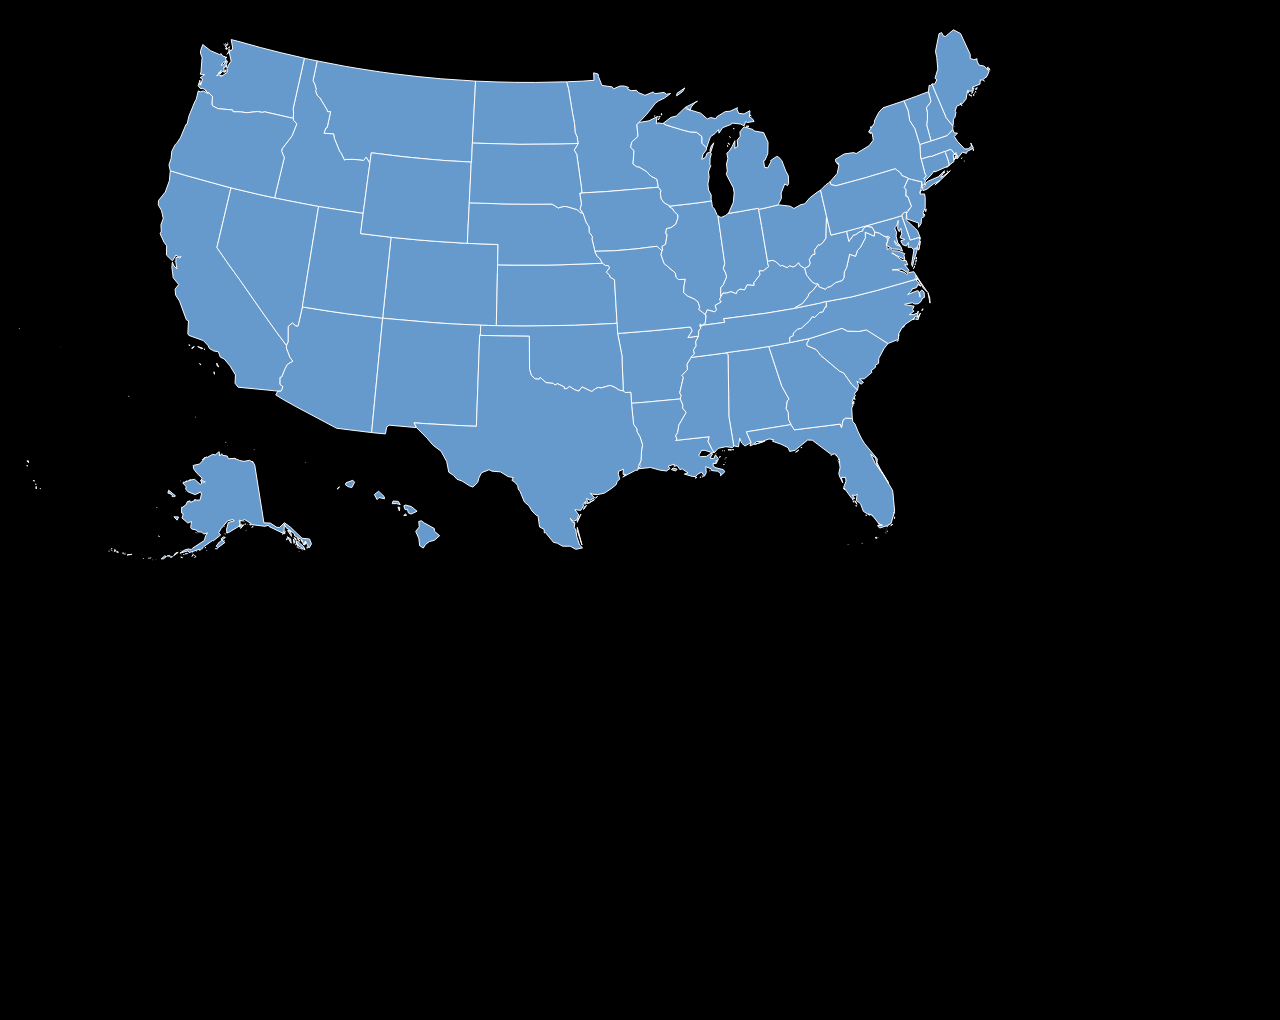
<file: www/index.html>
<!DOCTYPE html>
<html lang="en">
<head>
    <meta charset="UTF-8">
    <meta http-equiv="X-UA-Compatible" content="IE=edge">
    <meta name="viewport" content="width=device-width, initial-scale=1.0">
    <title>Interactive US Map</title>


    <link rel="stylesheet" href="index.css">
</head>
<body>
    <iframe src="map.html" height="1000" width="1000" title="Map"></iframe>
</body>
</file>
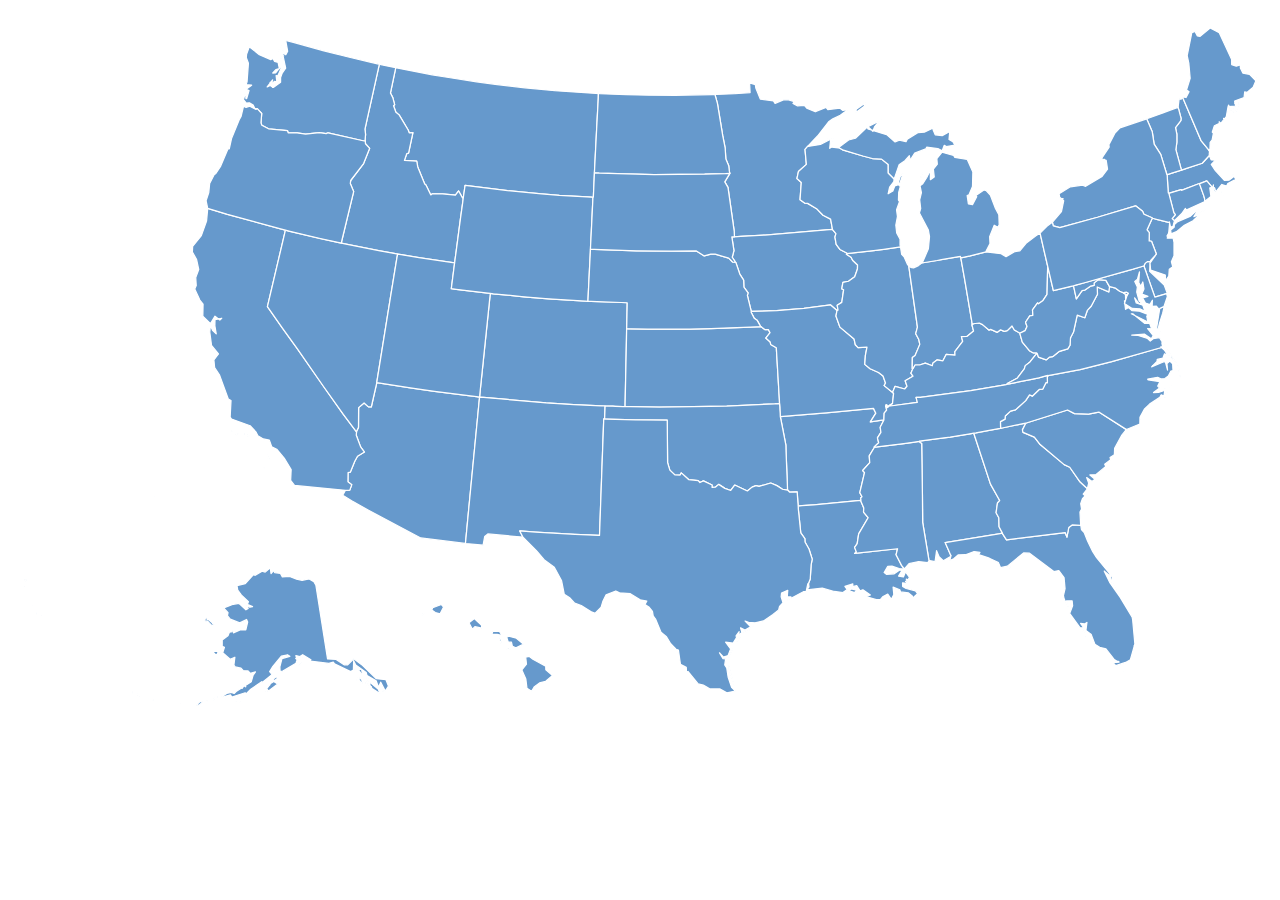
<file: www/map.html>
<head>
    <meta charset="UTF-8">
    <meta http-equiv="X-UA-Compatible" content="IE=edge">
    <meta name="viewport" content="width=device-width, initial-scale=1.0">
    <title>Interactive US Map</title>

    <link rel="preconnect" href="https://fonts.googleapis.com">
    <link rel="preconnect" href="https://fonts.gstatic.com" crossorigin>
    <link href="https://fonts.googleapis.com/css2?family=Poppins&display=swap" rel="stylesheet">
    <link rel="stylesheet" href="style.css">
</head>
<body>
    <script src="map.js"></script>
    <div id="details-box" onmousemove="mousemove()"></div>

    <svg
xmlns:dc="http://purl.org/dc/elements/1.1/"
xmlns:cc="http://creativecommons.org/ns#"
xmlns:rdf="http://www.w3.org/1999/02/22-rdf-syntax-ns#"
xmlns:svg="http://www.w3.org/2000/svg"
xmlns="http://www.w3.org/2000/svg"
xmlns:sodipodi="http://sodipodi.sourceforge.net/DTD/sodipodi-0.dtd"
xmlns:inkscape="http://www.inkscape.org/namespaces/inkscape"
enable_background="new 0 0 1000 589"
height="589px"
pretty_print="False"
style="stroke-linejoin: round; stroke:#000; fill: none;"
version="1.1"
viewBox="0 0 1000 589"
width="1000px"
id="us-map"
preserveAspectRatio="xMinYMin meet"
inkscape:version="0.48.4 r9939"
sodipodi:docname="us.svg">
<sodipodi:namedview
    pagecolor="#ffffff"
    bordercolor="#666666"
    borderopacity="1"
    objecttolerance="10"
    gridtolerance="10"
    guidetolerance="10"
    inkscape:pageopacity="0"
    inkscape:pageshadow="2"
    inkscape:window-width="1920"
    inkscape:window-height="1137"
    id="namedview69"
    showgrid="false"
    inkscape:zoom="0.80893016"
    inkscape:cx="817.66365"
    inkscape:cy="409.3738"
    inkscape:window-x="1192"
    inkscape:window-y="118"
    inkscape:window-maximized="1"
    inkscape:current-layer="svg2" />
<defs
    id="defs4">
<style
    type="text/css"
    id="style6">path { fill-rule: evenodd; }</style>
</defs>
<metadata
    id="metadata8">
<views
    id="views10">
    <view
        h="589.235294118"
        padding="0"
        w="1000"
        id="view12">
    <proj
        id="laea-usa"
        lat0="45"
        lon0="-100" />
    <bbox
        h="321.97"
        w="589.33"
        x="690.09"
        y="918.69"
        id="bbox15" />
    </view>
</views>
<rdf:RDF>
    <cc:Work
        rdf:about="">
    <dc:format>image/svg+xml</dc:format>
    <dc:type
        rdf:resource="http://purl.org/dc/dcmitype/StillImage" />
    <dc:title />
    </cc:Work>
</rdf:RDF>
</metadata>
<path
    inkscape:connector-curvature="0"
    id="MA"
    data-name="Massachusetts"
    data-id="MA"
    d="m 956.31178,153.05085 -0.29118,-0.19412 0,0.29119 0.29118,-0.0971 z m -2.91189,-2.6207 0.67944,-0.29119 0,-0.38825 -0.67944,0.67944 z m 12.03583,-7.57092 -0.0971,-1.35889 -0.19412,-0.7765 0.29119,2.13539 z m -42.41659,-9.9975 -0.67944,0.29119 -5.5326,1.65007 -1.94126,0.67944 -2.23245,0.67944 -0.7765,0.29119 0,0.29119 0.29118,5.04728 0.29119,4.65903 0.29119,4.27078 0.48532,0.29119 1.74714,-0.48532 7.86211,-2.32951 0.19412,0.48531 13.97709,-5.33847 0.0971,0.19413 1.26182,-0.48532 4.4649,-1.74713 4.27078,5.14434 0,0 0.58238,-0.48531 0.29119,-1.45595 -0.0971,2.32952 0,0 0.97063,0 0.29119,1.16475 0.87357,1.65008 0,0 4.56197,-5.5326 3.78546,1.26182 0.87357,-1.94126 6.21204,-3.30015 -2.62071,-5.14435 0.67945,3.30015 -3.20309,2.42658 -3.59133,0.29119 -7.18267,-7.66799 -3.20309,-4.85315 3.20309,-3.39721 -3.30015,-0.19413 -1.35888,-3.20308 -0.0971,-0.19413 -5.53259,6.01791 -12.22996,4.07666 -3.97959,1.26182 0,0 z"
    style="stroke-width:0.97063118000000004;fill:#f9f9f9" />
<path
    inkscape:connector-curvature="0"
    id="MN"
    data-name="Minnesota"
    data-id="MN"
    d="m 558.54712,73.847349 1.94126,6.891482 4.07665,24.848159 1.94126,9.90044 0.58238,8.73568 2.23246,5.24141 0.48531,4.4649 0.38825,1.45595 -0.0971,0.29119 -3.88252,6.40616 2.52364,4.27078 4.85315,34.16622 0.19413,4.4649 4.85315,-0.29119 19.12144,-1.06769 47.75505,-3.97959 4.7561,-0.48532 0,-0.48531 -1.35889,-7.47386 -5.92085,-3.00896 -4.65903,-4.85315 -7.37679,-4.46491 -2.32952,-0.19412 -3.59133,-2.71777 0.97063,-13.39471 -3.39721,-3.10602 1.16476,-5.43554 6.21204,-5.62966 -1.0677,-11.64757 2.23245,-2.52364 0,0 7.57093,-7.95918 8.63861,-11.065195 3.30015,-2.329514 5.82379,-2.814831 6.11497,-4.561967 -4.07665,0.776505 -2.42658,-1.844199 -9.31806,1.261821 -1.45594,-1.747136 -8.34743,3.397209 -6.69736,-2.814831 -1.84419,-2.232452 -5.33848,0.388253 -3.59133,-1.844199 1.16476,-1.358884 -4.56197,-1.455947 -4.07665,0 -6.50323,2.814831 -1.26182,-1.941263 -10.28869,-1.455947 -3.49427,-8.73568 -0.38826,-2.620705 -4.4649,-1.26182 0.38825,7.47386 -11.8417,0.873568 -14.65653,0.582379 -0.97063,0.09706 z"
    style="stroke-width:0.97063118000000004;fill:#f9f9f9" />
<path
    inkscape:connector-curvature="0"
    id="MT"
    data-name="Montana"
    data-id="MT"
    d="m 465.65771,72.973781 -32.12789,-2.135389 -23.39221,-2.232451 -23.29515,-2.717768 -14.46241,-1.941262 -23.10102,-3.591336 -11.55051,-1.941262 -25.81879,-4.950219 -2.71777,-0.582379 -4.17371,19.800877 1.8442,3.591335 1.45595,5.532598 -0.87357,0.776505 1.8442,5.047282 2.52364,2.135389 7.18267,12.035829 0.67944,2.03832 2.91189,-0.19412 -3.39721,15.91835 -1.35888,0.38825 -1.8442,5.33847 9.60925,0.67944 0.77651,4.46491 5.43553,13.29765 0.97063,0.7765 3.78546,7.76505 0.97063,-0.7765 8.05624,-0.0971 10.19163,1.0677 2.52364,-3.30015 3.00896,5.43553 0.58238,0.29119 0.0971,-0.58237 1.35888,-9.51219 33.19559,4.07665 26.49823,2.52364 13.97709,1.16476 24.94522,1.45595 1.26182,0.0971 0.29119,0 0.0971,-1.35888 0.29119,-6.69736 0.38825,-8.83274 0.0971,-2.23246 0.19413,-3.88252 1.55301,-30.47782 1.26182,-23.683401 0.0971,-3.882525 -1.8442,-0.09706 z"
    style="stroke-width:0.97063118000000004;fill:#f9f9f9" />
<path
    inkscape:connector-curvature="0"
    id="ND"
    data-name="North Dakota"
    data-id="ND"
    d="m 556.50879,73.847349 -29.31306,0.582379 -20.48032,-0.09706 -17.56842,-0.388253 -20.57738,-0.776505 -1.0677,-0.09706 -0.0971,3.882525 -1.26182,23.683405 -1.55301,30.47782 -0.19413,3.88252 3.78546,0.19413 42.80484,1.16476 39.50469,-0.29119 16.40367,-0.48532 3.30014,-0.19412 -0.38825,-1.45595 -0.48531,-4.4649 -2.23246,-5.24141 -0.58238,-8.73568 -1.94126,-9.90044 -4.07665,-24.848163 -1.94126,-6.891482 -2.03833,0 z"
    style="stroke-width:0.97063118000000004;fill:#f9f9f9" />
<path
    inkscape:connector-curvature="0"
    id="HI"
    data-name="Hawaii"
    data-id="HI"
    d="m 416.34965,514.99923 -3.00896,-2.23245 -2.6207,0.67944 0.58238,5.43553 -3.59134,4.46491 3.10602,7.08561 0.87357,7.27973 3.59133,2.32951 2.23246,-3.59133 3.97958,-2.91189 4.85316,-1.26183 5.33847,-4.56196 -5.24141,-4.46491 -0.0971,-2.71776 -9.9975,-5.5326 z m -17.66549,-7.86211 -1.45595,-1.26182 -1.35888,1.8442 2.81483,-0.58238 z m -7.27973,-4.17372 0.38825,-3.59133 -1.8442,-0.29119 1.45595,3.88252 z m 6.11497,-5.92085 -1.65007,0.77651 1.16476,3.6884 2.52364,0.19412 0.7765,3.20308 2.71777,1.16476 6.01791,-2.81483 -5.62966,-4.65903 -5.92085,-1.55301 z m -12.42408,-3.97959 -0.87356,2.62071 4.17371,-0.0971 3.88252,0.97063 -2.03832,-3.20309 -5.14435,-0.29119 z m -12.22995,-7.66798 -2.23245,-2.13539 -4.27078,3.30015 2.71777,5.04728 1.94126,-2.03833 5.5326,1.16476 -0.48532,-2.32952 -3.20308,-3.00895 z m -43.48428,-4.27078 0.58238,-1.35888 1.65007,-0.87357 -2.23245,2.23245 z m 15.43304,-8.83274 -6.79442,2.52364 -0.67944,1.8442 2.71777,1.94126 3.78546,0.97063 2.71776,-5.33847 -1.74713,-1.94126 z m -47.07561,-17.85962 0,-0.0971 -0.19413,0 0.19413,0.0971 z m -51.44346,-12.71527 0,0.19413 0.0971,0 -0.0971,-0.19413 z m -26.98355,-4.4649 0.0971,0.0971 0,0 -0.0971,-0.0971 z m -1.06769,-1.94126 0,0 0,0 0,0 z m -0.87357,-0.97063 -0.19412,0 0,0.0971 0.19412,-0.0971 z m 0.67944,0 -0.0971,0 0.0971,0 0,0 z m -0.0971,-0.0971 0,0 0,0.0971 0,-0.0971 z m -30.47782,-25.04228 -0.0971,-0.29119 0,0.0971 0.0971,0.19413 z m -66.48824,-21.25682 -0.29119,0.29118 0.19413,0.0971 0.0971,-0.38825 z m -70.370758,-49.01688 0,0 0,0 0,0 z m 2.426578,0.0971 -0.09706,0 0,0 0.09706,0 z m -0.485316,-0.0971 0,0 0,0 0,0 z m -41.445952,-18.1508 0.291189,-0.0971 0,-0.19412 -0.291189,0.29119 z"
    style="stroke-width:0.97063118000000004;fill:#f9f9f9" />
<path
    inkscape:connector-curvature="0"
    id="ID"
    data-name="Idaho"
    data-id="ID"
    d="m 309.0949,52.881715 -8.63862,-1.747136 -2.81483,-0.679442 -1.26182,-0.291189 -11.25932,50.666952 0.48532,4.17371 -0.38826,4.36784 0.19413,0.97063 0,0.0971 0.0971,1.84419 3.30015,3.59134 -4.75609,11.93876 -10.09457,13.20059 -0.29119,2.42658 2.62071,6.21204 -9.221,38.24287 -0.38825,2.03832 2.71776,0.58238 27.46887,5.43553 10.96813,2.03833 2.81483,0.48532 2.71777,0.48531 13.97709,2.23245 25.04228,3.78546 2.81483,0.38826 0.38825,-3.20309 0.87357,-6.3091 3.30015,-25.23641 1.74714,-12.52114 0.38825,-3.20309 -0.58238,-0.29119 -3.00896,-5.43553 -2.52364,3.30015 -10.19163,-1.0677 -8.05624,0.0971 -0.97063,0.7765 -3.78546,-7.76505 -0.97063,-0.7765 -5.43553,-13.29765 -0.77651,-4.46491 -9.60925,-0.67944 1.8442,-5.33847 1.35888,-0.38825 3.39721,-15.91835 -2.91189,0.19412 -0.67944,-2.03832 -7.18267,-12.035829 -2.52364,-2.135389 -1.8442,-5.047282 0.87357,-0.776505 -1.45595,-5.532598 -1.8442,-3.591335 4.17371,-19.800877 -0.0971,0 z"
    style="stroke-width:0.97063118000000004;fill:#f9f9f9" />
<path
    inkscape:connector-curvature="0"
    id="WA"
    data-name="Washington"
    data-id="WA"
    d="m 192.13384,77.050432 0.0971,-1.650073 -0.19412,0.09706 0.0971,1.55301 z m 20.67445,-8.832744 0.58237,-0.970631 -0.67944,-0.09706 0.0971,1.067694 z m -1.8442,-1.747136 0.58237,-1.941262 -0.58237,-0.194127 0,2.135389 z m 7.0856,-2.814831 -0.0971,-1.941262 -1.65007,2.523641 1.74713,-0.582379 z m 0.19413,-4.076651 0.29119,-1.941262 -0.19413,-0.485316 -0.0971,2.426578 z m 0.29119,-9.512185 -0.0971,-1.067695 -0.38826,-0.09706 0.48532,1.164758 z m 3.10602,-6.406166 -0.87357,-0.09706 -1.74713,2.717767 2.6207,-2.620704 z m -2.42658,-2.620705 0.48532,-0.388252 0.0971,-0.291189 -0.58238,0.679441 z m -0.48531,0.29119 -0.29119,-1.941263 -0.87357,1.650073 1.16476,0.29119 z m -0.48532,-2.717768 -0.87357,-0.388252 0.67944,0.970631 0.19413,-0.582379 z m 2.91189,1.650074 0,-1.261821 -0.29119,0.485316 0.29119,0.776505 z m 0.87357,-1.261821 -0.38825,-0.291189 -0.0971,0 0.48531,0.291189 z m -5.5326,-2.135389 -0.48531,-0.388252 -0.19413,-0.09706 0.67944,0.485315 z m 3.59134,-0.388252 -2.6207,0.679442 0.67944,0.194126 1.94126,-0.873568 z m -2.13539,-0.194126 -0.48531,-0.582379 -0.0971,0.09706 0.58238,0.485316 z m 2.03833,-1.164758 -0.38826,0 0.48532,0.194126 -0.0971,-0.194126 z m -19.02438,49.793381 3.49428,3.785461 -0.58238,7.279734 0.67944,1.8442 5.24141,2.81483 14.75359,1.35888 0.58238,1.74714 6.98855,0.0971 6.60029,0.87357 10.774,-1.16476 5.33848,0.87357 1.45594,-0.67944 27.27474,6.21204 1.8442,0.38825 -0.19413,-0.97063 0.38826,-4.36784 -0.48532,-4.17371 11.25932,-50.666952 -1.55301,-0.29119 -22.71277,-5.338471 -19.80087,-5.047282 -22.42159,-6.21204 -6.69735,-1.650073 1.55301,8.444491 -1.45595,2.717768 -2.6207,-1.358884 2.52364,11.744637 -2.71777,3.882525 -1.26182,3.591336 0,3.688398 -5.72672,3.979588 -2.42658,-1.55301 -2.32952,1.164758 4.27078,-5.532598 -1.06769,3.785462 2.42658,-2.620705 1.94126,0.388253 -0.58238,-4.853156 1.26182,0.194126 2.6207,-5.823787 -0.87356,-0.873568 -3.39721,4.36784 -2.23246,0.09706 2.42658,-2.717767 2.71777,-0.679442 -0.97063,-4.950219 -2.71777,-0.679442 -1.35888,-2.329515 -1.65008,0.873568 -8.9298,-3.882524 -7.86211,-6.114977 -2.13539,5.92085 -0.19413,2.523641 1.65007,4.464904 -1.06769,14.462405 -0.77651,2.232452 4.36784,0.388252 -4.36784,3.10602 2.32952,1.164757 -1.8442,6.21204 -0.87357,-4.853156 -1.65007,5.629661 2.23245,2.717767 2.42658,-0.194126 2.91189,1.747136 1.45595,2.814831 1.74713,0 0,0 z"
    style="stroke-width:0.97063118000000004;fill:#f9f9f9" />
<path
    inkscape:connector-curvature="0"
    id="AZ"
    data-name="Arizona"
    data-id="AZ"
    d="m 372.18593,309.90486 -32.71027,-4.07665 -17.56843,-2.52365 -25.04228,-3.97958 -2.52364,-0.38826 0,0.19413 -4.27078,18.83025 -2.23245,-0.0971 -3.39721,-3.00895 -4.27078,3.59133 -0.0971,15.43304 -1.55301,3.30014 0,0.29119 0,0.0971 -0.19413,2.42657 3.39721,9.12394 3.00896,4.07665 -5.43554,3.20308 -2.13539,3.97959 -3.49427,8.54155 -1.74713,0.38826 -0.0971,7.0856 3.00896,2.23246 -1.55301,4.27077 -3.49427,0.19413 0,0 -2.03833,3.78546 6.98855,4.36784 13.20058,7.3768 40.76651,21.64507 34.55447,4.27078 0.38825,0 2.71777,-28.63362 0.67944,-7.08561 7.27974,-75.12685 0.38825,-3.49427 -2.52364,-0.29119 z"
    style="stroke-width:0.97063118000000004;fill:#f9f9f9" />
<path
    inkscape:connector-curvature="0"
    id="CA"
    data-name="California"
    data-id="CA"
    d="m 206.01387,363.77489 0.38825,2.13539 0,0.38825 -0.38825,-2.52364 z m -14.26828,-8.34743 0.67944,1.45595 0.38825,-0.0971 -1.06769,-1.35888 z m 16.98604,-0.29119 0.29119,2.52364 1.74714,1.26182 -2.03833,-3.78546 z m -11.74463,-13.78296 -1.0677,-0.29119 0.87357,0.38825 0.19413,-0.0971 z m -10.77401,-2.9119 -2.6207,1.55301 0.67944,0.67945 1.94126,-2.23246 z m -5.04728,-1.8442 -0.19413,0.77651 0.87357,0.19413 -0.67944,-0.97064 z m 8.54155,1.94127 4.27078,2.42658 0.77651,-0.67945 -5.04729,-1.74713 z m -33.09852,-85.51261 -0.0971,0.0971 0.0971,-0.0971 0,0 z m 10.38575,0.48531 -0.0971,-0.29119 0,0.38826 0.0971,-0.0971 z m 56.00542,-73.6709 -3.78546,-0.97064 -41.54301,-11.45344 -15.43304,-4.65903 0,0.38825 -0.87357,9.60925 -4.07665,11.35638 -6.79442,8.44449 -0.19412,4.27078 3.30014,5.92085 1.65008,7.76505 -2.32952,6.3091 0.38825,6.30911 -1.16475,2.6207 3.97958,8.63862 2.52364,3.30015 -0.19412,9.41512 6.01791,5.72672 3.49427,-5.82378 3.78547,3.00895 1.45594,-1.35888 -5.24141,0.97063 -0.0971,4.95022 1.0677,6.21204 -2.9119,-2.81483 -1.65007,-3.78546 -0.48532,5.2414 1.35889,10.38576 5.43553,6.69735 -3.59133,4.65903 0.58237,5.92085 3.88253,6.01792 6.79442,18.63612 2.13539,1.16475 -0.67945,12.9094 1.0677,1.55301 14.55947,5.24141 4.4649,4.75609 1.55301,3.10602 4.27078,2.42658 4.65903,0.87357 1.94126,5.33847 3.88252,1.8442 5.82379,6.89148 5.43554,9.02687 -0.38826,8.34743 3.00896,3.97958 39.69882,3.88253 0,0 3.49427,-0.19413 1.55301,-4.27077 -3.00896,-2.23246 0.0971,-7.0856 1.74713,-0.38826 3.49427,-8.54155 2.13539,-3.97959 5.43554,-3.20308 -3.00896,-4.07665 -3.39721,-9.12394 0.19413,-2.42657 0,-0.0971 -2.52364,-3.39721 -7.76505,-10.38575 -15.04479,-21.15976 -20.96563,-30.08957 -11.8417,-16.40366 -11.45345,-16.50074 13.20058,-56.00542 0.87357,-3.68839 z"
    style="stroke-width:0.97063118000000004;fill:#f9f9f9" />
<path
    inkscape:connector-curvature="0"
    id="CO"
    data-name="Colorado"
    data-id="CO"
    d="m 489.6323,255.54951 0.38826,-19.02437 -4.65903,-0.19413 -23.6834,-0.87357 -2.32952,-0.0971 -1.94126,-0.0971 -28.82775,-1.8442 -19.2185,-1.55301 -23.97459,-2.32952 -2.32951,-0.29119 -0.29119,2.52365 -5.24141,50.56988 -1.8442,17.66549 -0.7765,7.66799 -0.19413,2.52364 3.00896,0.29119 48.91981,4.27077 21.54801,1.35889 21.45095,0.97063 3.10602,0.0971 1.94126,0.0971 4.07665,0.0971 1.94127,0.0971 6.11497,0.19413 1.55301,0 0,-1.94127 1.0677,-51.34639 0.0971,-5.72672 0,-1.8442 0.0971,-1.26182 z"
    style="stroke-width:0.97063118000000004;fill:#f9f9f9" />
<path
    inkscape:connector-curvature="0"
    id="NV"
    data-name="Nevada"
    data-id="NV"
    d="m 294.82662,295.8307 10.09457,-62.79983 5.14434,-31.44846 0.58238,-3.10601 -2.81483,-0.48532 -10.96813,-2.03833 -27.46887,-5.43553 -2.71776,-0.58238 -2.71777,-0.58238 -13.6859,-3.00895 -24.55697,-5.82379 -2.71777,-0.67944 -0.87357,3.68839 -13.20058,56.00542 11.45345,16.50074 11.8417,16.40366 20.96563,30.08957 15.04479,21.15976 7.76505,10.38575 2.52364,3.39721 0,-0.29119 1.55301,-3.30014 0.0971,-15.43304 4.27078,-3.59133 3.39721,3.00895 2.23245,0.0971 4.27078,-18.83025 0,-0.19413 0.48531,-3.10602 z"
    style="stroke-width:0.97063118000000004;fill:#f9f9f9" />
<path
    inkscape:connector-curvature="0"
    id="NM"
    data-name="New Mexico"
    data-id="NM"
    d="m 472.45213,324.75551 0.0971,-2.52364 0.0971,-2.52364 0.0971,-2.52364 -3.10602,-0.0971 -21.45095,-0.97063 -21.54801,-1.35889 -48.91981,-4.27077 -3.00896,-0.29119 -0.38825,3.49427 -7.27974,75.12685 -0.67944,7.08561 -2.71777,28.63362 0.38826,0.0971 13.39471,1.26183 1.26182,-6.79442 2.42658,-1.94127 27.17767,2.42658 0.19413,0 -2.42658,-4.75609 12.32701,0.87357 30.76901,1.74713 19.2185,0.87357 3.30015,-91.0452 0.67944,0.0971 0.0971,-2.62071 z"
    style="stroke-width:0.97063118000000004;fill:#f9f9f9" />
<path
    inkscape:connector-curvature="0"
    id="OR"
    data-name="Oregon"
    data-id="OR"
    d="m 162.2384,162.75717 15.43304,4.65903 41.54301,11.45344 3.78546,0.97064 2.71777,0.67944 24.55697,5.82379 13.6859,3.00895 2.71777,0.58238 0.38825,-2.03832 9.221,-38.24287 -2.62071,-6.21204 0.29119,-2.42658 10.09457,-13.20059 4.75609,-11.93876 -3.30015,-3.59134 -0.0971,-1.84419 0,-0.0971 -1.8442,-0.38825 -27.27474,-6.21204 -1.45594,0.67944 -5.33848,-0.87357 -10.774,1.16476 -6.60029,-0.87357 -6.98855,-0.0971 -0.58238,-1.74714 -14.75359,-1.35888 -5.24141,-2.81483 -0.67944,-1.8442 0.58238,-7.279734 -3.49428,-3.785461 -0.29118,0.09706 -0.67945,0.485315 -4.85315,-2.523641 -2.9119,0.873568 -1.94126,-0.970631 -2.03832,8.347429 -1.35889,2.329514 -6.01791,14.656531 -1.74714,8.05624 -1.06769,0.0971 -5.62966,13.39471 -3.78546,5.72672 -1.35889,0.97063 -3.49427,6.79442 -0.67944,7.18267 -2.13539,6.40617 1.26182,5.82378 0,0.0971 z m 35.5251,-79.688825 -0.29119,-0.873568 -0.0971,0.679442 0.38825,0.194126 z"
    style="stroke-width:0.97063118000000004;fill:#f9f9f9" />
<path
    inkscape:connector-curvature="0"
    id="UT"
    data-name="Utah"
    data-id="UT"
    d="m 352.38505,204.97962 -25.04228,-3.78546 -13.97709,-2.23245 -2.71777,-0.48531 -0.58238,3.10601 -5.14434,31.44846 -10.09457,62.79983 -0.48531,3.10602 2.52364,0.38826 25.04228,3.97958 17.56843,2.52365 32.71027,4.07665 2.52364,0.29119 0.19413,-2.52364 0.7765,-7.66799 1.8442,-17.66549 5.24141,-50.56988 0.29119,-2.52365 -1.94126,-0.19412 -24.7511,-3.00896 -3.78546,-0.48531 2.42658,-18.92731 0.19412,-1.26182 -2.81483,-0.38826 z"
    style="stroke-width:0.97063118000000004;fill:#f9f9f9" />
<path
    inkscape:connector-curvature="0"
    id="WY"
    data-name="Wyoming"
    data-id="WY"
    d="m 461.38694,192.16729 0.7765,-15.14184 0.97063,-20.38326 0.0971,-2.52364 -1.26182,-0.0971 -24.94522,-1.45595 -13.97709,-1.16476 -26.49823,-2.52364 -33.19559,-4.07665 -1.35888,9.51219 -0.0971,0.58237 -0.38825,3.20309 -1.74714,12.52114 -3.30015,25.23641 -0.87357,6.3091 -0.38825,3.20309 -0.19412,1.26182 -2.42658,18.92731 3.78546,0.48531 24.7511,3.00896 1.94126,0.19412 2.32951,0.29119 23.97459,2.32952 19.2185,1.55301 28.82775,1.8442 1.94126,0.0971 0.0971,-2.52364 0.48532,-10.19163 0.87357,-17.76255 0.38825,-7.57092 0.0971,-2.52364 0.0971,-2.62071 z"
    style="stroke-width:0.97063118000000004;fill:#f9f9f9" />
<path
    inkscape:connector-curvature="0"
    id="AR"
    data-name="Arkansas"
    data-id="AR"
    d="m 690.4559,328.05566 -10.48282,1.55301 4.27078,-6.79442 -1.8442,-3.78546 -36.98105,3.59134 -31.25432,2.52364 -4.56197,0.29119 0.58238,2.71776 3.78546,19.60675 0.0971,4.36784 1.0677,26.40117 0.0971,4.36784 0.29119,0.0971 1.45595,1.55301 5.82378,-0.19413 0.58238,8.54155 0.19413,2.42658 3.00896,-0.29119 9.22099,-0.67944 36.5928,-3.39721 0.19412,0 -0.0971,-2.13539 0.97063,-0.67944 -1.74713,-3.30014 3.6884,-15.5301 -1.45595,-1.74714 5.5326,-6.11498 -0.38826,-5.2414 4.07665,-6.79442 0,-0.0971 -0.19412,-0.19412 3.49427,-3.20309 -0.97063,-3.88252 2.71777,-4.27078 -0.58238,-3.97959 2.91189,-5.62966 0,-0.0971 -0.0971,0 z"
    style="stroke-width:0.97063118000000004;fill:#f9f9f9" />
<path
    inkscape:connector-curvature="0"
    id="IA"
    data-name="Iowa"
    data-id="IA"
    d="m 661.53109,197.69989 -5.33847,-2.81483 -2.9119,-3.97959 -0.97063,-5.72672 0.77651,-2.62071 -2.81483,-3.39721 0,0 -4.7561,0.48532 -47.75505,3.97959 -19.12144,1.06769 -4.85315,0.29119 -2.03833,0.0971 1.65008,10.77401 -1.35889,5.14435 2.13539,3.20308 0,0.67944 0.67944,0.0971 3.10602,9.12394 3.00896,4.75609 0.19413,5.43554 3.30014,4.56196 -0.58238,1.94126 3.00896,12.22996 0,0.29119 0,0 19.89794,-0.58238 21.25682,-1.8442 20.86857,-2.62071 4.7561,4.17372 0.19412,0.19412 0.87357,-0.38825 -0.67944,-3.78546 3.59133,-2.23245 1.45595,-9.90044 -1.45595,-0.67944 0.87357,-5.04728 4.36784,-0.87357 4.85316,-3.49427 2.13539,-6.11498 0.0971,-3.10602 -3.88252,-3.6884 -1.16476,-2.32951 -3.6884,-2.32952 0.19413,-0.48531 0.0971,-0.48532 z"
    style="stroke-width:0.97063118000000004;fill:#f9f9f9" />
<path
    inkscape:connector-curvature="0"
    id="KS"
    data-name="Kansas"
    data-id="KS"
    d="m 608.92288,312.71969 -2.42658,-41.0577 -4.36784,-2.52364 -0.38825,-1.94127 -3.49428,-3.10602 3.39721,-4.17371 -1.35888,-2.42658 -2.52364,0.0971 -2.32952,-1.65008 -0.97063,-0.7765 -3.30014,0.19412 -35.81629,1.35889 -16.40367,0.38825 -32.61321,0 -13.10352,-0.19413 -3.6884,-0.0971 0,1.8442 -0.0971,5.72672 -1.0677,51.34639 0,1.94127 4.17372,0.0971 22.51864,0.29119 52.70528,-0.77651 37.56342,-1.74713 3.6884,-0.29119 -0.0971,-2.52364 z"
    style="stroke-width:0.97063118000000004;fill:#f9f9f9" />
<path
    inkscape:connector-curvature="0"
    id="MO"
    data-name="Missouri"
    data-id="MO"
    d="m 653.66898,242.44599 -4.7561,-4.17372 -20.86857,2.62071 -21.25682,1.8442 -19.89794,0.58238 0,0 -0.0971,0.58238 2.42657,4.65903 2.23246,1.553 2.6207,4.65903 0.38825,0.38826 0.97063,0.7765 2.32952,1.65008 2.52364,-0.0971 1.35888,2.42658 -3.39721,4.17371 3.49428,3.10602 0.38825,1.94127 4.36784,2.52364 2.42658,41.0577 0.0971,2.52364 0.19413,2.52364 0.0971,2.52364 0.19413,2.6207 0.0971,2.52365 4.56197,-0.29119 31.25432,-2.52364 36.98105,-3.59134 1.8442,3.78546 -4.27078,6.79442 10.48282,-1.55301 0.0971,0 0,-0.7765 0.19413,-4.46491 1.94126,-2.42658 -0.58238,-2.71776 -0.0971,-0.0971 -0.0971,-0.0971 0.38825,-1.26182 0.58238,0.19413 0.29119,0.7765 -0.0971,0.29119 0,0.0971 0,0.77651 0.38826,0.0971 0.7765,-0.97063 0,-0.0971 0.0971,-0.29119 2.52364,-1.55301 0.38826,-0.19413 0.87357,-7.95917 -0.19413,-0.38826 -0.29119,-0.0971 -6.89148,-5.62966 1.06769,-2.03833 -1.94126,-5.53259 -3.49427,-2.71777 -6.60029,-2.9119 -4.17372,-3.3972 0.48532,-6.98855 1.26182,-6.50323 -6.98855,0.38825 -2.13539,-2.23245 -0.97063,-4.4649 -11.06519,-9.31806 -3.10602,-8.63862 0.7765,-4.27078 0,0 -0.19412,-0.19412 z"
    style="stroke-width:0.97063118000000004;fill:#f9f9f9" />
<path
    inkscape:connector-curvature="0"
    id="NE"
    data-name="Nebraska"
    data-id="NE"
    d="m 572.33008,204.68843 -3.00895,-3.00895 -10.57988,-3.10602 -3.39721,-0.0971 -5.14435,1.45594 -6.11498,-3.88252 -19.12143,0.19412 -27.85712,-0.29119 -32.90439,-1.06769 -2.9119,-0.0971 -0.0971,2.52364 -0.38825,7.57092 -0.87357,17.76255 -0.48532,10.19163 -0.0971,2.52364 2.32952,0.0971 23.6834,0.87357 4.65903,0.19413 -0.38826,19.02437 -0.0971,1.26182 3.6884,0.0971 13.10352,0.19413 32.61321,0 16.40367,-0.38825 35.81629,-1.35889 3.30014,-0.19412 -0.38825,-0.38826 -2.6207,-4.65903 -2.23246,-1.553 -2.42657,-4.65903 0.0971,-0.58238 0,-0.29119 -3.00896,-12.22996 0.58238,-1.94126 -3.30014,-4.56196 -0.19413,-5.43554 -3.00896,-4.75609 -3.10602,-9.12394 -0.67944,-0.0971 -1.8442,-0.19413 z"
    style="stroke-width:0.97063118000000004;fill:#f9f9f9" />
<path
    inkscape:connector-curvature="0"
    id="OK"
    data-name="Oklahoma"
    data-id="OK"
    d="m 609.50526,322.91131 -0.19413,-2.6207 -0.0971,-2.52364 -0.19413,-2.52364 -3.6884,0.29119 -37.56342,1.74713 -52.70528,0.77651 -22.51864,-0.29119 -4.17372,-0.0971 -1.55301,0 -6.11497,-0.19413 -1.94127,-0.0971 -4.07665,-0.0971 -1.94126,-0.0971 -0.0971,2.52364 -0.0971,2.52364 -0.0971,2.52364 -0.0971,2.62071 0.58238,0 23.48927,0.58238 24.84816,0.29119 0.29119,33.19558 1.74714,5.82379 3.88252,3.6884 4.17372,0.19413 0.87356,-1.74714 5.72673,5.24141 7.47386,0.7765 1.35888,1.55301 2.71777,-1.26182 6.79442,3.20309 0,1.84419 2.52364,-0.0971 2.6207,-2.23245 4.85316,3.10602 4.56197,1.65007 3.10601,-4.27077 9.90044,4.65902 3.6884,-3.00895 3.00896,-1.16476 2.42658,0.58238 9.12393,-2.6207 4.85316,2.03832 4.36784,2.81483 3.78546,0.67944 0.0971,0 -0.0971,-4.36784 -1.0677,-26.40117 -0.0971,-4.36784 -3.78546,-19.60675 -0.58238,-2.71776 -0.0971,-2.52365 z"
    style="stroke-width:0.97063118000000004;fill:#f9f9f9" />
<path
    inkscape:connector-curvature="0"
    id="SD"
    data-name="South Dakota"
    data-id="SD"
    d="m 566.89455,135.57949 -16.40367,0.48532 -39.50469,0.29119 -42.80484,-1.16476 -3.78546,-0.19413 -0.0971,2.23246 -0.38825,8.83274 -0.29119,6.69736 -0.0971,1.35888 -0.29119,0 -0.0971,2.52364 -0.97063,20.38326 -0.7765,15.14184 -0.0971,2.62071 2.9119,0.0971 32.90439,1.06769 27.85712,0.29119 19.12143,-0.19412 6.11498,3.88252 5.14435,-1.45594 3.39721,0.0971 10.57988,3.10602 3.00895,3.00895 1.8442,0.19413 0,-0.67944 -2.13539,-3.20308 1.35889,-5.14435 -1.65008,-10.77401 2.03833,-0.0971 -0.19413,-4.4649 -4.85315,-34.16622 -2.52364,-4.27078 3.88252,-6.40616 0.0971,-0.29119 -3.30014,0.19412 z"
    style="stroke-width:0.97063118000000004;fill:#f9f9f9" />
<path
    inkscape:connector-curvature="0"
    id="LA"
    data-name="Louisiana"
    data-id="LA"
    d="m 688.99995,469.2825 -1.26182,0.29119 -0.58238,0.58238 1.8442,-0.87357 z m 4.07665,0 -0.67944,-0.29119 -0.19412,0.29119 0.87356,0 z m 2.32952,-0.77651 -0.67944,0 -0.38826,0.48532 1.0677,-0.48532 z m -1.16476,-0.67944 -0.19413,-0.29119 -0.0971,0.29119 0.29119,0 z m 7.76505,-5.14434 -0.29119,0.19412 0.48532,0 -0.19413,-0.19412 z m 13.58884,-5.72673 0.58238,-0.7765 -0.67945,0.87357 0.0971,-0.0971 z m 1.94126,-2.52364 -0.19413,0.0971 0,0.0971 0.19413,-0.19413 z m -49.89044,8.54156 1.45594,-1.8442 -3.97959,-1.0677 -1.74713,1.45595 4.27078,1.45595 z m 40.28119,-8.44449 -0.38825,-0.38826 -0.0971,0.19413 0.48532,0.19413 z m 1.06769,-1.74714 -0.97063,-0.29119 0.29119,0.97063 0.67944,-0.67944 z m 7.95918,-1.65007 0,-0.29119 0,0.0971 0,0.19413 z m 1.94126,-1.26182 -0.0971,-0.0971 0.0971,0.19413 0,-0.0971 z m -0.7765,-0.19413 -0.19413,-0.0971 -0.0971,0.29119 0.29119,-0.19413 z m -6.79442,-0.29119 0.87357,-0.29119 0,-0.29119 -0.87357,0.58238 z m 0.48532,-0.48532 0.48531,-0.48531 -0.0971,-0.0971 -0.38825,0.58237 z m -3.39721,-3.59133 -0.19413,0.19413 0.0971,0 0.0971,-0.19413 z m -35.8163,-54.35535 -0.19412,0 -36.5928,3.39721 -9.22099,0.67944 -3.00896,0.29119 0.0971,2.32952 1.94126,18.73318 3.20309,4.4649 0.0971,2.62071 3.10602,5.43553 2.52364,7.95918 -0.87357,4.4649 -0.67944,11.0652 -1.45594,3.59133 0.19412,0 0.29119,2.52364 -1.65007,2.32952 12.03582,-1.35889 9.41513,2.62071 6.69735,0.87357 3.39721,-2.42658 -1.8442,-2.42658 6.21204,-1.94126 -0.19412,2.13539 3.20308,-0.77651 2.6207,4.07665 2.23245,-0.7765 5.82379,3.97959 -3.59133,1.26182 8.25036,2.42657 3.10602,0 1.8442,-2.23245 3.97959,-2.13539 2.81483,4.07666 1.94126,-3.6884 -0.58238,-5.82379 5.24141,2.03833 0.58238,1.74713 6.21204,0.77651 3.10602,2.52364 -0.38825,2.03832 4.36784,-4.07665 -1.65008,-2.13539 -7.27973,-1.8442 -2.71777,-1.55301 -0.0971,-2.91189 3.00896,0.38825 2.32951,-4.75609 -3.00896,-4.17371 -1.65007,3.97958 -3.78546,-0.67944 2.6207,-4.27078 -1.74713,-0.48531 -4.27078,3.00896 -6.11498,0.38825 -1.74713,-1.35889 2.81483,-4.95021 3.30014,-0.0971 5.62967,1.8442 4.07665,0.38825 0,0 -2.23245,-2.81483 -4.27078,-8.34742 1.16476,-4.65903 -33.48678,3.68839 1.26182,-1.26182 -1.35888,-3.49427 2.03832,-3.00896 1.16476,-7.57092 7.3768,-12.6182 -3.59134,-4.36784 0.19413,-3.20309 -2.23246,-5.24141 0,-0.67944 z"
    style="stroke-width:0.97063118000000004;fill:#f9f9f9" />
<path
    inkscape:connector-curvature="0"
    id="TX"
    data-name="Texas"
    data-id="TX"
    d="m 573.98015,536.93549 -4.65902,-17.56842 0,3.30015 4.65902,14.26827 z m -1.06769,-30.86607 -3.30015,6.21204 -0.38825,2.03833 3.6884,-8.25037 z m 2.6207,-4.56196 3.10602,-4.07666 -2.23245,1.35889 -0.87357,2.71777 z m 10.96814,-9.90044 -7.27974,3.78546 2.03833,-0.38825 5.24141,-3.39721 z m 0.97063,-1.35889 2.03832,-1.65007 -0.7765,0.19413 -1.26182,1.45594 z m -115.11686,-162.87191 -0.67944,-0.0971 -3.30015,91.0452 -19.2185,-0.87357 -30.76901,-1.74713 -12.32701,-0.87357 2.42658,4.75609 0.0971,0.0971 10.48282,10.48281 6.01791,7.08561 7.95917,5.92085 5.62967,10.28869 2.13538,10.77401 4.56197,3.00895 3.59134,3.97959 5.14434,1.8442 7.47386,4.75609 3.39721,1.26183 4.65903,-4.65903 1.45595,-4.95022 2.42658,-4.7561 7.57092,-3.00895 2.91189,1.45594 8.44449,0.67945 7.66799,4.75609 5.24141,0.97063 -1.45595,2.71777 3.00896,1.94126 2.81483,3.39721 0.58238,3.59133 1.8442,2.42658 4.27077,10.28869 4.27078,3.59134 3.30015,5.43553 4.17371,4.27078 1.8442,0.58238 1.55301,11.06519 4.56197,2.52365 0.19412,3.49427 1.16476,-0.29119 7.95918,9.70631 3.97959,0.87357 5.04728,3.00896 7.76505,0 5.62966,3.10601 6.69735,-1.45594 -3.00895,-2.81483 -2.71777,-8.1533 -1.06769,-7.08561 -1.55301,-2.32952 0.67944,-4.75609 -2.03833,-0.19413 -2.71777,-4.4649 3.10602,3.30015 3.59134,-1.26182 1.94126,-5.14435 -3.88252,-5.24141 5.82378,0.67944 2.71777,-4.17371 -0.38825,-1.45595 2.42658,-3.20308 -0.58238,2.81483 2.71777,-2.13539 -1.0677,-3.78546 3.49427,1.8442 4.46491,-2.52364 -4.36784,-4.56197 2.71776,1.0677 5.04729,0.29119 6.60029,-1.45595 7.3768,-4.95022 4.4649,-3.6884 0.67944,-2.71777 2.71777,-2.81483 -1.45595,-4.65903 0.29119,-2.91189 4.85316,-2.13539 -0.38826,5.14435 2.9119,0 -3.20308,2.71776 12.90939,-6.79441 2.13539,-0.0971 1.35888,-6.21204 0.38826,0 1.45594,-3.59133 0.67944,-11.0652 0.87357,-4.4649 -2.52364,-7.95918 -3.10602,-5.43553 -0.0971,-2.62071 -3.20309,-4.4649 -1.94126,-18.73318 -0.0971,-2.32952 -0.19413,-2.42658 -0.58238,-8.54155 -5.82378,0.19413 -1.45595,-1.55301 -0.29119,-0.0971 -0.0971,0 -3.78546,-0.67944 -4.36784,-2.81483 -4.85316,-2.03832 -9.12393,2.6207 -2.42658,-0.58238 -3.00896,1.16476 -3.6884,3.00895 -9.90044,-4.65902 -3.10601,4.27077 -4.56197,-1.65007 -4.85316,-3.10602 -2.6207,2.23245 -2.52364,0.0971 0,-1.84419 -6.79442,-3.20309 -2.71777,1.26182 -1.35888,-1.55301 -7.47386,-0.7765 -5.72673,-5.24141 -0.87356,1.74714 -4.17372,-0.19413 -3.88252,-3.6884 -1.74714,-5.82379 -0.29119,-33.19558 -24.84816,-0.29119 -23.48927,-0.58238 -0.58238,0 z"
    style="stroke-width:0.97063118000000004;fill:#f9f9f9" />
<path
    inkscape:connector-curvature="0"
    id="CT"
    data-name="Connecticut"
    data-id="CT"
    d="m 936.99622,143.34454 -13.97709,5.33847 -0.19412,-0.48531 -7.86211,2.32951 -1.74714,0.48532 0.19413,0.97063 3.68839,14.26828 1.16476,1.45595 -2.52364,3.10602 1.74714,1.65007 0,0 5.62966,-5.43554 3.00895,-4.17371 0.58238,1.16476 14.17122,-6.30911 0.29119,-0.29118 -0.0971,-2.32952 -0.58237,-2.03833 -3.00896,-8.44449 -0.38825,-1.06769 -0.0971,-0.19413 z"
    style="stroke-width:0.97063118000000004;fill:#f9f9f9" />
<path
    inkscape:connector-curvature="0"
    id="NH"
    data-name="New Hampshire"
    data-id="NH"
    d="m 923.8927,75.982738 -1.26182,1.55301 -1.45594,-0.29119 -0.77651,6.406166 0,0.09706 2.32952,8.735681 -0.19413,1.747136 -4.17372,5.532598 1.0677,5.047281 0,6.30911 -0.77651,5.82378 4.36784,15.91836 0,0 0,0 3.97959,-1.26182 12.22996,-4.07666 5.53259,-6.01791 0,0 0,-1.55301 0.29119,-2.52364 -0.67944,0.29119 -0.0971,-0.58238 -6.11498,-7.47386 -0.19413,-0.67944 -14.07415,-33.001465 0,0 z"
    style="stroke-width:0.97063118000000004;fill:#f9f9f9" />
<path
    inkscape:connector-curvature="0"
    id="RI"
    data-name="Rhode Island"
    data-id="RI"
    d="m 946.50841,152.08022 -0.0971,-2.03832 -0.29119,0.7765 0.38825,1.26182 z m 1.94126,-1.55301 -1.26182,-2.42657 -0.0971,2.52364 1.35888,-0.0971 z m -0.58238,-3.00895 0.67944,1.74713 0.87357,1.55301 0.58238,-1.16475 -0.87357,-1.65008 -0.29119,-1.16475 -0.97063,0 0,0.67944 z m -10.774,-3.97959 0.38825,1.06769 3.00896,8.44449 0.58237,2.03833 0.0971,2.32952 0.19412,-0.29119 4.65903,-3.6884 -0.87356,-6.60029 1.94126,-0.38826 0,0 -4.27078,-5.14434 -4.4649,1.74713 -1.26182,0.48532 z"
    style="stroke-width:0.97063118000000004;fill:#f9f9f9" />
<path
    inkscape:connector-curvature="0"
    id="VT"
    data-name="Vermont"
    data-id="VT"
    d="m 923.01913,132.86173 -4.36784,-15.91836 0.77651,-5.82378 0,-6.30911 -1.0677,-5.047278 4.17372,-5.532598 0.19413,-1.747136 -2.32952,-8.735681 -1.26182,0.485316 -5.33847,1.941262 -5.24141,2.038326 -12.03583,4.36784 -0.67944,0.194126 4.36784,10.191633 1.45595,9.60924 5.14434,8.05624 4.85316,15.91835 0.19413,-0.0971 0.7765,-0.29119 2.23245,-0.67944 1.94126,-0.67944 5.5326,-1.65007 0.67944,-0.29119 0,0 z"
    style="stroke-width:0.97063118000000004;fill:#f9f9f9" />
<path
    inkscape:connector-curvature="0"
    id="AL"
    data-name="Alabama"
    data-id="AL"
    d="m 718.31301,344.84758 0.38826,0.77651 1.35888,0.87356 0.58238,39.79588 0.19413,21.8392 4.95021,29.89545 0.38826,-0.0971 4.36784,0.87357 1.16475,-8.63862 1.94127,4.85316 3.30014,3.00896 6.30911,-3.6884 -0.67945,-0.58238 0.19413,0.0971 -4.36784,-9.9975 41.93127,-6.79442 2.81483,-0.48531 0,-0.0971 -2.62071,-4.95022 -0.19412,-7.0856 -2.13539,-3.88253 1.06769,-7.57092 1.74714,-1.94126 -7.18267,-12.81234 -13.00646,-39.60175 -0.0971,-0.19413 -2.9119,0.48532 -15.5301,2.52364 -7.76504,0.97063 -16.30661,2.23245 0.0971,0.19413 z"
    style="stroke-width:0.97063118000000004;fill:#f9f9f9" />
<path
    inkscape:connector-curvature="0"
    id="FL"
    data-name="Florida"
    data-id="FL"
    d="m 854.6867,535.28542 -0.19413,0 0.0971,0.0971 0.0971,-0.0971 z m -0.87357,-0.0971 0,0.0971 0.0971,0 -0.0971,-0.0971 z m 0.19413,-0.0971 0,-0.0971 0,0.0971 0,0 z m -13.20059,1.45594 0,0 0,0.0971 0,-0.0971 z m -0.19412,0.0971 0,-0.0971 0,0.0971 0,0 z m 0.0971,-0.0971 0,0 0,0 0,0 z m -0.97063,0.0971 -0.0971,0 0,0.0971 0.0971,-0.0971 z m 27.56592,-6.11498 -0.0971,0 0.0971,0.19412 0,-0.19412 z m 2.62071,-0.67944 0,-0.19413 -0.19413,0.29119 0.19413,-0.0971 z m -0.97063,-0.19413 -0.38826,-0.38825 -0.0971,0.0971 0.48532,0.29119 z m -0.29119,0.77651 -1.16476,-1.45595 0.67944,1.26182 0.48532,0.19413 z m 9.22099,-5.72673 0,0.38825 0.19413,-0.19412 -0.19413,-0.19413 z m 1.35889,-0.97063 0.29119,-0.48532 -0.38826,0.38826 0.0971,0.0971 z m 0.29119,-0.97063 -0.0971,0 0,0.0971 0.0971,-0.0971 z m -1.74714,-0.29119 -0.0971,-0.0971 0.0971,0.0971 0,0 z m 0.87357,-1.45595 -0.0971,-0.0971 0,0.19413 0.0971,-0.0971 z m -2.62071,-0.0971 -0.0971,-0.0971 0.0971,0.0971 0,0 z m 3.30015,-2.23245 -0.19413,0.0971 0.29119,0.0971 -0.0971,-0.19412 z m 0.38825,0 -0.19412,-0.19413 0.0971,0.29119 0.0971,-0.0971 z m -0.67944,-0.19413 -0.0971,-0.0971 0,0.19412 0.0971,-0.0971 z m 3.59134,-0.67944 0,-0.0971 -0.19413,0.38825 0.19413,-0.29119 z m -4.07665,0.38825 -0.19413,0 0.19413,0.0971 0,-0.0971 z m 2.03832,-1.16476 -0.29119,0 -0.0971,0.0971 0.38825,-0.0971 z m 0.77651,-0.48531 0,0 -0.0971,0 0.0971,0 z m -8.15331,0.38825 0,-0.19412 -0.0971,0.19412 0.0971,0 z m 0.87357,-0.29119 -0.29119,0 0.29119,0.58238 0,-0.58238 z m -2.32951,0.0971 0,-0.58238 -0.48532,0.0971 0.48532,0.48532 z m -1.35889,-0.97064 0.48532,0.48532 0,-0.19413 -0.48532,-0.29119 z m 14.26828,0.58238 -1.74713,0.77651 0.58237,0.0971 1.16476,-0.87357 z m -13.58883,-0.87356 -0.58238,0 0,0.19412 0.58238,-0.19412 z m 15.33597,-4.85316 0.0971,-0.48532 0.0971,-1.26182 -0.19412,1.74714 z m 0.0971,-5.43554 -0.38825,-0.97063 -0.19413,0.38826 0.58238,0.58237 z m -22.42158,2.42658 -0.19413,0.29119 0.48532,0.0971 -0.29119,-0.38825 z m -1.8442,-0.87357 -0.87357,0.29119 0.67945,0.0971 0.19412,-0.38826 z m -1.94126,0.19413 0,-0.29119 -0.0971,0.0971 0.0971,0.19413 z m -2.03833,-0.0971 -0.58238,0.38825 0.77651,0.38825 -0.19413,-0.7765 z m 2.71777,0.0971 -0.0971,-0.29119 -0.48532,-0.0971 0.58238,0.38825 z m -12.71527,-9.51219 -0.58238,0.29119 1.16476,0.38826 -0.58238,-0.67945 z m -2.32951,-3.10602 -0.77651,-1.16475 0.29119,0.87357 0.48532,0.29118 z m 3.00895,1.94127 -1.35888,-3.10602 -0.97063,-0.29119 2.32951,3.39721 z m -3.88252,-3.88253 -0.29119,-0.7765 -0.19413,-0.48532 0.48532,1.26182 z m -8.05624,-10.774 -1.74714,-1.26182 0.67945,0.67944 1.06769,0.58238 z m 43.6784,-6.50323 -7.0856,-11.8417 -0.38826,0 7.47386,11.8417 z m -49.01687,-18.92731 -0.29119,-0.0971 0.29119,0.19412 0,-0.0971 z m -0.58238,-0.67944 -0.0971,0.0971 0.0971,0.0971 0,-0.19412 z m -0.67944,-0.97063 0,-0.0971 -0.0971,0.0971 0.0971,0 z m 0.38825,-0.38826 0.29119,0.19413 0,-0.19413 -0.29119,0 z m 0.58238,-0.38825 -0.38825,0.0971 0.0971,0 0.29119,-0.0971 z m -0.67944,-0.0971 -0.29119,-0.29119 0.0971,0.0971 0.19413,0.19413 z m -0.67944,-1.0677 -0.19413,0 0.29119,0.0971 -0.0971,-0.0971 z m 0.67944,-1.16475 -0.38826,0 -0.0971,0.0971 0.48532,-0.0971 z m 0.38825,0.19412 -0.48532,-0.48531 0.19413,0.0971 0.29119,0.38825 z m -3.6884,-4.17371 -0.19413,-0.0971 0,0.0971 0.19413,0 z m -4.17371,0 -0.29119,-0.38825 0.0971,0.48531 0.19413,-0.0971 z m -35.33098,-3.20309 2.91189,-2.23245 -3.20308,2.13539 0.29119,0.0971 z m 5.82379,-4.65902 0.29119,-0.29119 -1.16476,0.48531 0.87357,-0.19412 z m -36.88399,-6.50323 -10.57988,3.39721 5.82379,-1.65008 4.75609,-1.74713 z m 26.30411,-16.50073 -2.81483,0.48531 -41.93127,6.79442 4.36784,9.9975 0.29119,0.0971 -1.06769,3.97959 3.10602,-1.35888 3.3972,-3.00896 5.82379,-0.19412 6.69736,-2.42658 4.56196,0.67944 -1.06769,1.65007 8.34743,2.81483 7.18267,3.49428 1.65007,3.88252 5.33847,-1.16476 12.61821,-10.28869 4.65903,0.19413 19.02437,14.36534 3.88252,-0.77651 4.07666,5.43554 0.7765,8.63862 -1.26182,5.43553 0.58238,2.71777 3.39721,6.79442 -1.55301,-5.33847 4.36784,-0.0971 0.38825,3.88253 -2.32951,6.01791 8.05624,11.0652 3.00895,0.0971 -2.52364,-3.39721 3.10602,0.38825 1.8442,-1.16475 -0.7765,6.21204 4.17371,3.30014 2.81483,7.57093 3.78546,2.32951 4.85316,1.26182 6.69735,8.54156 3.49428,1.84419 -4.65903,0.29119 2.13538,2.42658 7.66799,-2.52364 3.78546,-2.13539 3.49427,-12.22995 -1.74713,-19.02437 -0.38825,-1.94127 -9.31806,-15.53009 -7.95918,-11.25933 -4.4649,-9.22099 3.78546,3.20308 0.7765,-0.58238 1.65008,8.05624 4.27077,6.11498 -4.17371,-8.1533 0.19413,-3.88253 -12.52115,-15.23891 -3.00895,-4.75609 -3.97959,-8.05624 -2.71777,-6.79442 -2.13539,-2.42658 -0.48531,-3.10602 -0.0971,-0.0971 -6.69735,-0.38825 -2.62071,2.03832 -1.45594,7.47386 -1.35889,-3.49427 -45.81379,5.72672 -3.30014,-5.14434 0.0971,-0.0971 z"
    style="stroke-width:0.97063118000000004;fill:#f9f9f9" />
<path
    inkscape:connector-curvature="0"
    id="GA"
    data-name="Georgia"
    data-id="GA"
    d="m 845.85395,396.09691 -0.0971,-2.9119 -0.67944,2.52364 0.7765,0.38826 z m 1.0677,-4.46491 -0.38825,-2.23245 -0.29119,1.35889 0.67944,0.87356 z m -45.42554,-61.14976 -1.26182,0.29119 -3.6884,0.7765 -13.58884,2.81483 -1.26182,0.29119 -1.35888,0.19413 -7.57093,1.45595 -2.03832,0.38825 -8.25037,1.55301 -1.74713,0.19412 0.0971,0.19413 13.00646,39.60175 7.18267,12.81234 -1.74714,1.94126 -1.06769,7.57092 2.13539,3.88253 0.19412,7.0856 2.62071,4.95022 0,0.0971 -0.0971,0.0971 3.30014,5.14434 45.81379,-5.72672 1.35889,3.49427 1.45594,-7.47386 2.62071,-2.03832 6.69735,0.38825 0,0 -0.58237,-10.48282 1.26182,-2.23245 -0.67945,-4.17371 1.35889,-3.97959 2.03832,-2.23245 -1.45594,-1.35889 3.39721,-4.17371 -0.0971,0 -5.82378,-5.43554 -7.95918,-11.35638 -4.36784,-2.03833 -18.73318,-15.72422 -4.56197,-5.82379 -8.83274,-3.6884 -0.48532,-1.94126 2.71777,-5.33847 0,0 z"
    style="stroke-width:0.97063118000000004;fill:#f9f9f9" />
<path
    inkscape:connector-curvature="0"
    id="MS"
    data-name="Mississippi"
    data-id="MS"
    d="m 716.76,442.78427 -0.48531,0.0971 0,0.0971 0.48531,-0.19412 z m 9.02687,-1.16476 -1.35888,0 1.26182,0.0971 0.0971,-0.0971 z m -11.25932,0.97063 -0.38825,0.38825 0.0971,0.0971 0.29119,-0.48532 z m 9.12394,-0.7765 -3.6884,0 3.49427,0.0971 0.19413,-0.0971 z m -40.47533,-92.50116 0,0.0971 -4.07665,6.79442 0.38826,5.2414 -5.5326,6.11498 1.45595,1.74714 -3.6884,15.5301 1.74713,3.30014 -0.97063,0.67944 0.0971,2.13539 0,0.67944 2.23246,5.24141 -0.19413,3.20309 3.59134,4.36784 -7.3768,12.6182 -1.16476,7.57092 -2.03832,3.00896 1.35888,3.49427 -1.26182,1.26182 33.48678,-3.68839 -1.16476,4.65903 4.27078,8.34742 2.23245,2.81483 0,-0.0971 3.59133,-4.07665 7.57093,-1.65007 6.98854,0.7765 1.06769,-1.35888 0,-0.0971 -4.95021,-29.89545 -0.19413,-21.8392 -0.58238,-39.79588 -1.35888,-0.87356 -0.38826,-0.77651 -0.19412,0 -4.85316,0.67944 -8.54155,1.16476 -19.41263,2.42658 -2.13539,0.19412 z"
    style="stroke-width:0.97063118000000004;fill:#f9f9f9" />
<path
    inkscape:connector-curvature="0"
    id="SC"
    data-name="South Carolina"
    data-id="SC"
    d="m 801.49611,330.48224 0,0 -2.71777,5.33847 0.48532,1.94126 8.83274,3.6884 4.56197,5.82379 18.73318,15.72422 4.36784,2.03833 7.95918,11.35638 5.82378,5.43554 0,0 0.97063,-4.4649 -1.55301,-4.27078 4.17372,3.10602 2.32951,-1.8442 -3.97959,-3.30015 4.85316,-0.29119 7.57092,-6.40616 -0.87356,-1.65008 4.65903,-3.59133 -0.48532,-1.74714 3.39721,-2.13539 0.19413,-4.95022 5.33847,-9.90043 3.59133,-4.56197 0.38826,-0.19413 -21.64508,-13.6859 -8.05624,1.55301 -10.96813,-0.38825 -5.43554,-2.81483 -32.22495,10.19163 -0.29119,0 z"
    style="stroke-width:0.97063118000000004;fill:#f9f9f9" />
<path
    inkscape:connector-curvature="0"
    id="IL"
    data-name="Illinois"
    data-id="IL"
    d="m 661.43403,198.18521 -0.19413,0.48531 3.6884,2.32952 1.16476,2.32951 3.88252,3.6884 -0.0971,3.10602 -2.13539,6.11498 -4.85316,3.49427 -4.36784,0.87357 -0.87357,5.04728 1.45595,0.67944 -1.45595,9.90044 -3.59133,2.23245 0.67944,3.78546 -0.87357,0.38825 0,0 -0.7765,4.27078 3.10602,8.63862 11.06519,9.31806 0.97063,4.4649 2.13539,2.23245 6.98855,-0.38825 -1.26182,6.50323 -0.48532,6.98855 4.17372,3.3972 6.60029,2.9119 3.49427,2.71777 1.94126,5.53259 -1.06769,2.03833 6.89148,5.62966 0.29119,0.0971 -0.58238,-0.58238 1.94126,-4.56196 7.47386,2.03832 1.8442,-2.13539 -1.45594,-4.27077 6.11497,-3.59134 -1.65007,-2.32951 1.45595,-3.30015 0,-0.29119 -0.38826,-0.0971 0.0971,-8.63862 2.13539,-1.55301 3.68839,-8.63862 -0.7765,-3.78546 -2.42658,-4.56196 1.35888,-5.14435 -6.79441,-47.85212 -0.97064,-1.06769 -2.52364,-5.72673 -2.03832,-2.13539 -0.87357,-5.62966 0,-0.19412 -13.10352,1.8442 -7.86211,0.97063 -21.15976,2.42658 0,0 z"
    style="stroke-width:0.97063118000000004;fill:#f9f9f9" />
<path
    inkscape:connector-curvature="0"
    id="IN"
    data-name="Indiana"
    data-id="IN"
    d="m 750.34384,200.22353 -14.85065,2.62071 -3.39721,0.67944 -12.03583,1.94126 -2.52364,2.03833 -3.78546,1.74713 -1.45595,-0.0971 -1.74714,-0.87357 -0.58237,-0.58238 6.79441,47.85212 -1.35888,5.14435 2.42658,4.56196 0.7765,3.78546 -3.68839,8.63862 -2.13539,1.55301 -0.0971,8.63862 0.38826,0.0971 0.38825,-0.0971 1.45595,-2.71777 3.59133,0 4.36784,-1.45595 5.43554,2.03833 0.58237,-2.23245 3.10602,-2.32952 4.65903,0.67945 2.52365,-4.95022 6.89148,0.58237 -0.0971,-2.81483 6.11498,-8.05623 -0.97063,-3.6884 4.27078,-0.0971 5.2414,-4.17371 -1.26182,-4.75609 0.19413,-0.19413 -0.19413,-1.65007 -5.82378,-34.36035 -2.62071,-14.65653 -0.29119,-1.55301 -0.29119,-1.26182 z"
    style="stroke-width:0.97063118000000004;fill:#f9f9f9" />
<path
    inkscape:connector-curvature="0"
    id="KY"
    data-name="Kentucky"
    data-id="KY"
    d="m 693.17367,317.18459 -0.29119,-0.7765 -0.58238,-0.19413 -0.38825,1.26182 0.0971,0.0971 1.06769,-0.0971 0.0971,-0.29119 z m 66.39117,-63.47928 -0.19413,0.19413 1.26182,4.75609 -5.2414,4.17371 -4.27078,0.0971 0.97063,3.6884 -6.11498,8.05623 0.0971,2.81483 -6.89148,-0.58237 -2.52365,4.95022 -4.65903,-0.67945 -3.10602,2.32952 -0.58237,2.23245 -5.43554,-2.03833 -4.36784,1.45595 -3.59133,0 -1.45595,2.71777 -0.38825,0.0971 0,0.29119 -1.45595,3.30015 1.65007,2.32951 -6.11497,3.59134 1.45594,4.27077 -1.8442,2.13539 -7.47386,-2.03832 -1.94126,4.56196 0.58238,0.58238 0.19413,0.38826 -0.87357,7.95917 -0.38826,0.19413 -2.52364,1.55301 -0.0971,0.29119 2.81483,-0.38826 19.60675,-2.6207 -0.97063,-3.88252 3.30015,-0.0971 39.50469,-5.24141 27.76005,-4.65903 0.38825,-0.29119 0.67944,-0.7765 7.27974,-3.88252 5.62966,-7.3768 0.7765,-2.52364 3.6884,-2.9119 4.65903,-5.92085 0.67944,-0.97063 -0.29119,-0.0971 -2.42657,0 -3.10602,-1.74714 -5.5326,-6.69735 -1.94126,-6.79442 0,-0.19413 -0.19413,-0.19412 -4.07665,-2.32952 -1.8442,-3.10602 -3.6884,3.59134 -2.32951,0.58238 -2.9119,-1.16476 -2.52364,1.94126 -5.24141,-2.32951 -1.35888,0.58237 -4.95022,-4.27077 -2.52364,-1.26182 -4.75609,0.58238 -0.77651,0.7765 z"
    style="stroke-width:0.97063118000000004;fill:#f9f9f9" />
<path
    inkscape:connector-curvature="0"
    id="NC"
    data-name="North Carolina"
    data-id="NC"
    d="m 890.2118,332.22937 -1.06769,1.0677 0.19412,0.19413 0.87357,-1.26183 z m 0.7765,-5.62966 -0.48531,0.77651 0.19413,0.7765 0.29118,-1.55301 z m 5.82379,-9.02687 -1.45594,0.97063 -0.77651,1.16476 2.23245,-2.13539 z m 12.52114,-6.11497 -0.58237,-0.38826 -1.26182,-0.0971 1.84419,0.48532 z m -2.6207,-0.58238 -0.87357,0 -1.45594,0.7765 2.32951,-0.7765 z m 3.00896,1.06769 2.81483,-6.98854 -1.94126,2.91189 -0.87357,4.07665 z m 4.17371,-9.22099 1.26182,-1.8442 -0.67944,0 -0.58238,1.8442 z m 8.1533,-7.57093 -2.13539,-10.774 1.8442,5.62966 0.29119,5.14434 z m -11.8417,-24.55697 -0.19412,0.0971 -0.29119,0.0971 0,0 0.0971,0 5.33847,9.02687 4.17372,4.17371 -9.12394,-13.39471 0,0 z m -1.74713,0.58238 -0.77651,0.19413 0,0 0.19413,0.0971 1.65007,0 -0.19413,-0.58238 0,0 -0.29118,0.0971 -0.29119,0 0,0 0,0.19412 -0.19413,0.0971 -0.0971,-0.0971 0,0 z m -89.78339,22.13039 -0.48532,1.45595 0.0971,4.17371 -1.0677,-0.0971 -2.52364,5.14435 -2.81483,0.29119 -5.24141,5.14434 -2.32951,-0.87357 -3.00896,4.46491 -7.95917,7.18267 -3.88253,0.97063 -4.07665,3.78546 -0.19413,2.52364 -3.59133,1.94126 0.0971,4.27078 0,0.97063 1.26182,-0.29119 13.58884,-2.81483 3.6884,-0.7765 1.26182,-0.29119 0.29119,0 32.22495,-10.19163 5.43554,2.81483 10.96813,0.38825 8.05624,-1.55301 21.64508,13.6859 0.38825,-0.29119 9.9975,-4.07665 0.0971,-5.33847 3.59134,-6.50323 3.88252,-3.6884 8.05624,-5.33847 1.0677,-1.94126 2.13538,0.97063 0.97064,-6.40616 -1.16476,2.23245 -4.07665,1.35888 -3.88253,0.0971 4.7561,-3.49427 -1.45595,-1.55301 1.65007,-3.49427 -9.12393,-1.45595 -0.38825,-0.48531 7.76505,-1.45595 2.52364,1.26182 3.20308,-0.29119 2.6207,-1.94126 1.94127,-3.78546 1.74713,-0.48532 -0.29119,-5.33847 -2.23245,-2.13539 -2.23245,2.03833 0.48531,5.14434 -1.65007,-6.3091 -1.26182,-0.29119 -9.60925,3.97959 4.27078,-4.17372 0.19413,-1.65007 4.4649,-1.06769 1.26182,-3.30015 3.00896,1.74714 -3.20309,-4.7561 -2.23245,-1.94126 0,0 -38.82525,11.0652 -24.75109,6.3091 -25.04229,4.65903 -0.0971,-0.19413 z"
    style="stroke-width:0.97063118000000004;fill:#f9f9f9" />
<path
    inkscape:connector-curvature="0"
    id="OH"
    data-name="Ohio"
    data-id="OH"
    d="m 818.19096,206.6297 -2.42657,-10.48282 -0.48532,-2.13539 -2.71777,-11.93876 -3.49427,2.23245 -7.47386,5.72672 -4.85315,5.92085 -3.78547,0.58238 -6.98854,3.97959 -3.88253,-2.32951 -11.74463,-1.35889 0,0 -6.21204,1.55301 -6.11498,1.45595 -6.40617,1.35888 -0.97063,0.29119 0.29119,1.55301 2.62071,14.65653 5.82378,34.36035 0.19413,1.65007 0.77651,-0.7765 4.75609,-0.58238 2.52364,1.26182 4.95022,4.27077 1.35888,-0.58237 5.24141,2.32951 2.52364,-1.94126 2.9119,1.16476 2.32951,-0.58238 3.6884,-3.59134 1.8442,3.10602 4.07665,2.32952 0.19413,0.19412 0,0 4.17371,-2.03832 1.45595,-3.20309 -1.16476,-3.30014 3.30014,-5.04728 2.42658,-0.38826 -0.29119,-4.27077 3.97959,-5.43554 0.67944,0.77651 3.59134,-2.71777 3.10602,-4.65903 0.48531,-21.25682 0.19413,-0.0971 -0.48532,-2.03832 z"
    style="stroke-width:0.97063118000000004;fill:#f9f9f9" />
<path
    inkscape:connector-curvature="0"
    id="TN"
    data-name="Tennessee"
    data-id="TN"
    d="m 786.2572,300.48973 -27.76005,4.65903 -39.50469,5.24141 -3.30015,0.0971 0.97063,3.88252 -19.60675,2.6207 -2.81483,0.38826 0,0.0971 -0.7765,0.97063 -0.38826,-0.0971 0,-0.77651 0,-0.0971 -1.06769,0.0971 0.0971,0.0971 0.58238,2.71776 -1.94126,2.42658 -0.19413,4.46491 0,0.7765 0,0.0971 -2.91189,5.62966 0.58238,3.97959 -2.71777,4.27078 0.97063,3.88252 -3.49427,3.20309 0.19412,0.19412 2.13539,-0.19412 19.41263,-2.42658 8.54155,-1.16476 4.85316,-0.67944 0.19412,0 -0.0971,-0.19413 16.30661,-2.23245 7.76504,-0.97063 15.5301,-2.52364 2.9119,-0.48532 1.74713,-0.19412 8.25037,-1.55301 2.03832,-0.38825 7.57093,-1.45595 1.35888,-0.19413 0,-0.97063 -0.0971,-4.27078 3.59133,-1.94126 0.19413,-2.52364 4.07665,-3.78546 3.88253,-0.97063 7.95917,-7.18267 3.00896,-4.46491 2.32951,0.87357 5.24141,-5.14434 2.81483,-0.29119 2.52364,-5.14435 1.0677,0.0971 -0.0971,-4.17371 0.48532,-1.45595 -1.55301,0.29119 -5.5326,1.55301 -6.60029,1.35889 -16.59779,3.39721 -1.74714,0.29118 -0.38825,0.29119 z"
    style="stroke-width:0.97063118000000004;fill:#f9f9f9" />
<path
    inkscape:connector-curvature="0"
    id="VA"
    data-name="Virginia"
    data-id="VA"
    d="m 908.75086,270.98255 0.29119,0 0.29118,-0.0971 0,0 -0.19412,-0.48531 -0.38825,0.58238 0,0 z m -3.30015,-10.87107 0,0.48531 0.48532,-0.29119 -0.48532,-0.19412 z m 1.74714,-3.39721 -0.0971,-0.77651 0,0 0.0971,0.77651 z m -0.58238,1.16475 -0.19413,1.26183 -0.29119,0.48531 0.48532,-1.74714 z m 0.87357,-2.52364 0.0971,-0.58238 -0.19413,0.58238 0.0971,0 z m 0.58237,-2.6207 0.29119,-0.67944 -0.48531,1.74713 0.19412,-1.06769 z m 0.0971,-1.45595 0.38825,-2.13539 -0.48532,0.48532 0.0971,1.65007 z m 1.74713,-9.60925 0.19413,-0.87356 -0.0971,0.19412 -0.0971,0.67944 z m -0.38825,-2.23245 -1.26182,0.48532 -1.94126,0.87357 -0.67944,0.87356 0.29119,0.0971 -2.32952,14.4624 0.87357,2.32952 1.35888,-6.01792 2.52364,-7.86211 1.16476,-5.14435 0,-0.0971 z m 1.94126,-0.7765 -0.29119,0.0971 -0.0971,0.38825 -0.48531,3.00896 0.38825,-1.0677 0.48531,-2.42657 z m -101.43096,37.17517 -0.67944,0.97063 -4.65903,5.92085 -3.6884,2.9119 -0.7765,2.52364 -5.62966,7.3768 -7.27974,3.88252 -0.67944,0.7765 1.74714,-0.29118 16.59779,-3.39721 6.60029,-1.35889 5.5326,-1.55301 1.55301,-0.29119 0.0971,0.19413 25.04229,-4.65903 24.75109,-6.3091 38.82525,-11.0652 0,0 -0.29119,-0.48531 -0.0971,-0.29119 0.67944,0.67944 0,0 0,0 0.77651,-0.19413 -0.0971,-0.0971 -0.67944,-3.30015 0.48532,0.0971 1.55301,2.91189 0,0 0,0 0.29119,-0.0971 0.19412,-0.0971 -0.38825,-0.7765 -3.97959,-6.11498 -4.95022,0.87357 -2.23245,1.8442 -2.13539,-1.94126 -7.27973,-2.42658 -5.04728,-0.19413 9.80337,-0.87357 5.43554,3.6884 1.55301,-2.42658 -4.36784,-5.53259 3.10602,0.19412 -1.65008,-4.4649 -3.88252,0.19413 -9.221,-7.47386 -1.16476,0 13.00646,6.40616 -0.87357,-4.4649 0.87357,-1.45595 -6.60029,-2.52364 -5.72672,-0.38825 -2.81483,-2.52364 -2.32952,1.45594 -0.87357,-6.69735 0.97063,0.19412 -0.19412,-5.43553 -0.19413,-0.19413 -0.19413,0.0971 -0.19412,-0.0971 -0.48532,-0.38825 -0.29119,-0.29119 -3.10602,-1.35888 -3.20308,-2.32952 -4.4649,-1.16475 -0.29119,-0.0971 0,0.0971 -0.58238,4.07665 -9.02687,-3.88253 0.19413,5.62966 -4.95022,9.41513 -3.00896,3.30014 -1.94126,5.72673 -5.92085,-2.03833 -2.9119,13.20058 -2.32951,4.46491 -0.38825,5.82379 -1.74714,2.81483 -6.50323,1.94126 -5.33847,4.17371 -2.52364,0.38825 -2.42658,2.13539 -6.11498,-2.23245 -1.06769,-3.00896 -0.19413,-0.0971 z"
    style="stroke-width:0.97063118000000004;fill:#f9f9f9" />
<path
    inkscape:connector-curvature="0"
    id="WI"
    data-name="Wisconsin"
    data-id="WI"
    d="m 705.79187,134.80299 -2.42658,3.00896 -1.45594,4.36784 0.67944,2.42657 3.20308,-9.80337 z m -55.71423,-22.80983 1.45595,-2.03833 -1.0677,0.97063 -0.38825,1.0677 z m 2.23245,-3.20309 -0.48531,-0.58238 -1.0677,0.67945 1.55301,-0.0971 z m -21.15976,5.43554 -2.23245,2.52364 1.0677,11.64757 -6.21204,5.62966 -1.16476,5.43554 3.39721,3.10602 -0.97063,13.39471 3.59133,2.71777 2.32952,0.19412 7.37679,4.46491 4.65903,4.85315 5.92085,3.00896 1.35889,7.47386 0,0.48531 0,0 2.81483,3.39721 -0.77651,2.62071 0.97063,5.72672 2.9119,3.97959 5.33847,2.81483 -0.0971,0.48532 0,0 21.15976,-2.42658 7.86211,-0.97063 13.10352,-1.8442 -0.38825,-1.45595 0,-4.56197 -2.62071,-4.85315 -0.67944,-6.11498 1.26182,-6.79442 -0.67944,-5.24141 2.32952,-6.50322 -0.87357,-1.0677 0.19412,-6.01791 1.26182,-4.56197 -1.45594,-1.55301 -2.81483,0.97063 -1.55301,4.07665 -3.6884,2.13539 1.16476,-5.14434 3.30014,-4.36784 0.19413,-1.94127 0.0971,-0.0971 -4.65903,-4.65903 0,-6.60029 -5.24141,-4.27078 -7.18267,-0.48531 -7.3768,-1.94127 -15.91835,-4.85315 -3.10602,-1.74714 -0.29119,0.29119 -4.95022,-0.67944 -1.65007,0.97063 0.67944,-7.08561 -7.95917,4.07665 -9.70631,1.55301 -0.0971,-0.19412 z m 19.02437,-5.14435 -0.19412,-0.67944 -0.67944,0.29119 0.87356,0.38825 z m -3.49427,-0.67944 0.29119,-0.58238 -0.19413,-0.19413 -0.0971,0.77651 z m 7.08561,-1.65007 -0.29119,-1.35889 -0.29119,1.65008 0.58238,-0.29119 z"
    style="stroke-width:0.97063118000000004;fill:#f9f9f9" />
<path
    inkscape:connector-curvature="0"
    id="WV"
    data-name="West Virginia"
    data-id="WV"
    d="m 836.73002,223.71281 -13.78296,3.39721 -4.27078,-18.442 0,0 -0.19413,0.0971 -0.48531,21.25682 -3.10602,4.65903 -3.59134,2.71777 -0.67944,-0.77651 -3.97959,5.43554 0.29119,4.27077 -2.42658,0.38826 -3.30014,5.04728 1.16476,3.30014 -1.45595,3.20309 -4.17371,2.03832 0,0 0,0.19413 1.94126,6.79442 5.5326,6.69735 3.10602,1.74714 2.42657,0 0.29119,0.0971 0.19413,0.0971 1.06769,3.00896 6.11498,2.23245 2.42658,-2.13539 2.52364,-0.38825 5.33847,-4.17371 6.50323,-1.94126 1.74714,-2.81483 0.38825,-5.82379 2.32951,-4.46491 2.9119,-13.20058 5.92085,2.03833 1.94126,-5.72673 3.00896,-3.30014 4.95022,-9.41513 -0.19413,-5.62966 9.02687,3.88253 0.58238,-4.07665 0,-0.0971 0,0 -2.81483,-4.85315 -5.82379,-0.67945 -3.39721,2.62071 0,1.94126 -2.91189,0.67944 -4.27078,3.00896 -2.23245,0.48532 -4.46491,6.3091 -2.23245,-10.19163 -1.94126,0.48532 z"
    style="stroke-width:0.97063118000000004;fill:#f9f9f9" />
<path
    inkscape:connector-curvature="0"
    id="DE"
    data-name="Delaware"
    data-id="DE"
    d="m 893.80314,207.69739 0.38825,1.45595 8.05624,23.00396 9.22099,-2.71777 -0.0971,-0.19413 0.19413,0 0.29119,0.0971 0,0 0.19412,-0.0971 -0.19412,-0.38825 -2.32952,-6.21204 -11.35638,-10.774 0.48531,-7.47386 0,0 -2.32951,0 -1.74714,1.35888 -0.7765,1.94126 0,0 z"
    style="stroke-width:0.97063118000000004;fill:#f9f9f9" />
<path
    inkscape:connector-curvature="0"
    id="DC"
    data-name="District of Columbia"
    data-id="DC"
    d="m 878.17597,229.14834 0.48532,0.38825 0.19412,0.0971 0.19413,-0.0971 0.19413,0.0971 0.67944,0.38825 0.19413,0.29119 0,0.67944 0.19412,0.38825 1.26182,-2.32951 -1.35888,-0.77651 -1.65007,0.0971 -0.38826,0.7765 z"
    style="stroke-width:0.97063118000000004;fill:#f9f9f9" />
<path
    inkscape:connector-curvature="0"
    id="MD"
    data-name="Maryland"
    data-id="MD"
    d="m 911.56569,238.27227 0.67944,-5.2414 -0.58238,3.88252 -0.38825,1.65007 -0.0971,0.19413 0.29119,-0.0971 0.0971,-0.38826 z m 0.48531,-9.02687 -0.19412,0.0971 0.19412,0.58238 0,1.16475 0,-1.8442 0,0 z m -73.37972,-6.01791 2.23245,10.19163 4.46491,-6.3091 2.23245,-0.48532 4.27078,-3.00896 2.91189,-0.67944 0,-1.94126 3.39721,-2.62071 5.82379,0.67945 2.81483,4.85315 0,0 0.29119,0.0971 4.4649,1.16475 3.20308,2.32952 3.10602,1.35888 0.29119,0.29119 0.38826,-0.7765 1.65007,-0.0971 1.35888,0.77651 -1.26182,2.32951 0,0.0971 -1.8442,5.62966 6.01792,3.88252 6.01791,0.29119 3.97959,1.8442 -1.65008,-4.65903 -5.14434,-1.74714 -1.26182,-3.97958 3.20308,4.27077 2.62071,0.38826 -2.32952,-2.32952 -1.8442,-6.89148 0.48532,-3.97959 -2.03833,-4.36784 2.13539,-1.74713 1.55301,-5.62967 -0.58238,8.34743 1.65007,2.81483 1.55301,-3.30014 0.87357,5.43553 -1.65007,3.97959 4.75609,1.74714 -4.07665,1.35888 2.13539,3.97959 3.49427,1.16475 1.94126,-3.3972 -0.19412,4.75609 3.30014,-0.0971 2.13539,2.42657 0.0971,0 0.67944,-0.87356 1.94126,-0.87357 1.26182,-0.48532 -0.0971,-0.19412 2.52364,-7.47386 0,-0.29119 -0.48532,-1.94127 0,-0.0971 -9.22099,2.71777 -8.05624,-23.00396 -0.38825,-1.45595 -1.65008,0.48532 -6.89148,2.13539 -37.95168,10.57988 -6.89148,1.8442 -1.74714,0.48531 z"
    style="stroke-width:0.97063118000000004;fill:#f9f9f9" />
<path
    inkscape:connector-curvature="0"
    id="NJ"
    data-name="New Jersey"
    data-id="NJ"
    d="m 916.80709,207.30914 -0.48531,-1.16476 0,1.16476 0.48531,0 z m 0.97064,-3.59134 0.29119,-2.91189 -0.58238,2.52364 0.29119,0.38825 z m -3.97959,-29.79837 -10.19163,-2.52365 -1.74714,-0.48531 -1.65007,-0.38825 0,0 -4.07665,9.02687 1.74714,2.13539 -0.0971,6.50322 1.8442,0.29119 3.78546,9.90044 -0.19412,0.29119 -4.75609,6.98855 0.48531,5.33847 11.45345,3.88252 0.0971,4.46491 2.62071,-3.6884 0.38825,-5.33847 2.71777,-1.8442 -1.0677,-3.97959 2.03833,-4.75609 0,-10.38576 -0.67944,-3.39721 -4.56197,0.0971 1.16476,-4.65903 0.67944,-7.47386 0,0 z"
    style="stroke-width:0.97063118000000004;fill:#f9f9f9" />
<path
    inkscape:connector-curvature="0"
    id="NY"
    data-name="New York"
    data-id="NY"
    d="m 913.50695,181.78154 -1.45595,2.03832 -0.38825,0.58238 1.8442,-2.6207 z m 13.39471,-4.75609 4.85316,-4.27078 0,-0.19413 -4.85316,4.46491 z m -12.71527,3.00895 0,-3.30014 -0.29119,1.74713 0.29119,1.55301 z m 22.51864,-15.5301 -1.16475,-0.29119 -0.19413,0.87357 1.35888,-0.58238 z m 2.62071,-1.74713 -0.0971,0.97063 0.19412,-0.58238 -0.0971,-0.38825 z m -2.71777,0.0971 -6.50323,6.01791 -9.9975,4.27078 -2.6207,2.23245 -0.19413,2.13539 -2.71777,2.23245 0.38826,2.9119 4.17371,-1.65008 6.11498,-4.95022 6.79441,-3.59133 10.2887,-9.70631 -7.27974,5.53259 -2.32951,0.97064 3.88252,-6.40617 z m 3.00896,-4.07665 0.38825,-0.58238 -1.16476,1.35888 0.77651,-0.7765 z m -109.09895,-3.59134 -1.55301,-0.19412 1.16476,1.55301 0.38825,-1.35889 z m 32.22496,-29.70131 0.19412,-1.0677 -0.7765,0.97064 0.58238,0.0971 z m 0.48531,-6.98855 -0.38825,0.19413 -0.48532,1.06769 0.87357,-1.26182 z m -41.0577,55.13186 0.67944,2.91189 5.14435,1.26182 29.50719,-8.05624 29.70131,-8.92981 5.43554,4.17372 1.06769,2.42658 6.3091,2.71776 0.19413,0.38826 1.65007,0.38825 1.74714,0.48531 10.19163,2.52365 -0.19413,-0.48532 0.87357,3.97959 1.94126,-0.48532 1.0677,-4.36784 0,-0.0971 -1.74714,-1.65007 2.52364,-3.10602 -1.16476,-1.45595 -3.68839,-14.26828 -0.19413,-0.97063 -0.48532,-0.29119 -0.29119,-4.27078 -0.29119,-4.65903 -0.29118,-5.04728 0,-0.29119 -0.19413,0.0971 -4.85316,-15.91835 -5.14434,-8.05624 -1.45595,-9.60924 -4.36784,-10.191633 -0.58238,0.29119 -20.28619,6.794418 -4.07665,4.367845 -4.56197,8.73568 0.19413,1.94126 -6.01791,9.12393 3.68839,1.26182 1.0677,6.89148 -4.27078,5.62967 -12.81233,7.76504 -2.42658,-0.97063 -9.51218,1.35889 -8.83275,5.33847 0.48532,2.81483 3.10602,2.71777 -1.74714,8.54155 -6.98854,8.1533 -0.0971,0.0971 z"
    style="stroke-width:0.97063118000000004;fill:#f9f9f9" />
<path
    inkscape:connector-curvature="0"
    id="PA"
    data-name="Pennsylvania"
    data-id="PA"
    d="m 900.01517,170.13396 -6.3091,-2.71776 -1.06769,-2.42658 -5.43554,-4.17372 -29.70131,8.92981 -29.50719,8.05624 -5.14435,-1.26182 -0.67944,-2.91189 -1.65007,1.26182 -2.6207,1.8442 -4.7561,4.85315 -0.58238,0.48532 2.71777,11.93876 0.48532,2.13539 2.42657,10.48282 0.48532,2.03832 0,0 4.27078,18.442 13.78296,-3.39721 1.94126,-0.48532 1.74714,-0.48531 6.89148,-1.8442 37.95168,-10.57988 6.89148,-2.13539 1.65008,-0.48532 0,0 0.7765,-1.94126 1.74714,-1.35888 2.32951,0 0.29119,-0.87357 3.78546,-4.27078 0.38825,-0.67944 0.29119,-0.19413 -3.78546,-9.90044 -1.8442,-0.29119 0.0971,-6.50322 -1.74714,-2.13539 4.07665,-9.02687 0,0 -0.19413,-0.38826 z"
    style="stroke-width:0.97063118000000004;fill:#f9f9f9" />
<path
    inkscape:connector-curvature="0"
    id="ME"
    data-name="Maine"
    data-id="ME"
    d="m 946.7996,118.39932 -0.0971,0 0.19412,0.0971 -0.0971,-0.0971 z m 7.18267,-20.674443 -0.77651,-1.164758 0,0.582379 0.77651,0.582379 z m -1.35888,-1.067695 0,-0.970631 -0.0971,-0.582379 0.0971,1.55301 z m 3.49427,-4.076651 -0.19413,-0.09706 0.0971,0.291189 0.0971,-0.194126 z m 9.70631,-4.853156 -0.19413,-1.455947 -0.38825,0.679442 0.58238,0.776505 z m -2.42658,0.582379 0.0971,-1.067694 -1.16476,0.194126 1.06769,0.873568 z m 3.59134,-3.203083 -0.38825,0 0,0.194126 0.38825,-0.194126 z m -4.85316,1.455947 -0.87357,-0.194126 -0.0971,0.873568 0.97063,-0.679442 z m 4.95022,-3.008957 0.87357,0.679442 -0.29119,-0.776505 -0.58238,0.09706 z m -2.6207,0.09706 -0.87357,1.650073 1.16476,-0.582379 -0.29119,-1.067694 z m -4.17372,0.09706 -0.38825,0.582379 0.29119,0.873568 0.0971,-1.455947 z m 5.72673,-3.203083 -0.0971,-0.776505 -0.29119,0.485316 0.38826,0.291189 z m -0.48532,0.388253 -0.87357,-0.776505 0,0.679442 0.87357,0.09706 z m -5.43553,2.232452 -0.19413,-1.067695 -0.38825,0.873568 0.58238,0.194127 z m 9.22099,-3.39721 -1.45594,2.135389 -0.0971,-1.55301 1.55301,-0.582379 z m 7.08561,-6.503229 -0.67944,-0.970631 -0.38825,0.194126 1.06769,0.776505 z m 2.6207,-4.36784 -0.58237,-0.291189 -0.0971,0.291189 0.67944,0 z m 1.26183,-7.570923 -0.87357,0 0.97063,0.291189 -0.0971,-0.291189 z m 1.45594,0.970631 -0.29119,-1.747136 -0.7765,-0.09706 1.06769,1.8442 z m -1.55301,-1.55301 -0.19412,-1.844199 -0.67945,1.26182 0.87357,0.582379 z m -56.29661,15.23891 14.07415,33.001458 0.19413,0.67944 6.11498,7.47386 0,-0.0971 0.97063,-0.29119 0.19413,-5.5326 1.55301,-1.94126 0.97063,-5.14435 -0.87357,-0.87357 1.65007,-5.047274 5.62966,-2.620704 3.6884,-4.464904 1.35888,-7.765049 5.92085,-0.388253 -0.7765,-3.979588 7.3768,-2.81483 0.48531,-4.36784 1.74714,0.388252 4.85315,-3.979588 2.13539,-5.144345 -4.95022,-4.950219 -5.2414,-1.067695 -1.94127,-3.979588 0,-2.329515 -3.20308,0.970632 -3.59134,-1.261821 0,-3.979588 -9.70631,-20.965634 -7.0856,-3.688398 -7.86212,6.600292 -2.13539,-0.388253 -1.8442,-3.397209 -2.52364,0.970631 -3.59133,17.859614 1.26182,5.823788 1.06769,11.8417 -2.81483,9.123934 1.94126,1.455946 -2.32951,4.464904 -2.52364,-0.388253 -0.19413,0.194127 z"
    style="stroke-width:0.97063118000000004;fill:#f9f9f9" />
<path
    inkscape:connector-curvature="0"
    id="MI"
    data-name="Michigan"
    data-id="MI"
    d="m 719.96309,138.2002 -0.48532,-0.77651 -0.0971,0.97063 0.58238,-0.19412 z m 1.55301,-1.74714 -1.16476,-1.55301 -0.19413,0.67944 1.35889,0.87357 z m 0.97063,-6.98854 -0.97063,-0.87357 0,0.19412 0.97063,0.67945 z m -2.42658,76.00042 12.03583,-1.94126 3.39721,-0.67944 14.85065,-2.62071 0.29119,1.26182 0.97063,-0.29119 6.40617,-1.35888 6.11498,-1.45595 6.21204,-1.55301 -0.0971,-0.29119 3.20309,-6.3091 -0.29119,-5.24141 3.59133,-9.02687 2.81483,1.65007 1.0677,-2.03832 -0.29119,-7.76505 -2.62071,-4.85316 -3.88252,-10.28869 -3.39721,-3.78546 -1.74714,-0.48531 -6.3091,4.36784 0.67944,0.87356 -3.30014,6.21204 -3.20309,-0.58238 -0.97063,-6.50322 1.35889,-0.48532 2.81483,-6.50323 0.29119,-11.45345 -4.36784,-9.70631 -9.70632,-1.65007 -0.97063,-1.45595 -9.02687,-2.6207 -4.07665,5.04728 0.38825,4.36784 -3.10602,3.88252 0.67945,6.01792 -3.00896,2.13539 0,-7.57093 -2.71777,5.72673 -3.20308,5.04728 -2.13539,1.65007 1.06769,5.33847 -1.35888,5.5326 0.77651,6.89148 -0.97064,3.39721 6.98855,13.39471 0.87357,5.14435 -0.87357,9.51218 -4.65903,10.67695 -0.58238,0.38825 z m 20.77151,-87.45387 -2.52364,0.19412 1.55301,1.16476 0.97063,-1.35888 z m -14.7536,2.52364 -0.7765,0 0.87357,0.38825 -0.0971,-0.38825 z m 16.98605,-12.32702 -0.97063,-1.55301 -0.38825,0.0971 1.35888,1.45594 z m -87.93919,7.08561 3.10602,1.74714 15.91835,4.85315 7.3768,1.94127 7.18267,0.48531 5.24141,4.27078 0,6.60029 4.65903,4.65903 0,-0.0971 3.78546,-10.96814 4.56197,-3.20308 3.49427,-3.88252 0.58238,3.49427 3.59134,-5.5326 8.63861,-3.30014 0.67945,-1.35889 8.73568,1.0677 3.39721,1.74713 1.65007,-4.27077 1.55301,0.97063 6.79442,-1.0677 -1.65008,-2.71777 -3.00895,-1.74713 0.58238,-6.3091 -5.92085,3.30014 -5.43554,-0.67944 -1.74714,-4.17371 0.58238,-1.358888 -7.37679,3.494268 -4.7561,0.29119 -8.54155,5.24141 -0.97063,1.94126 -5.24141,-1.26182 -3.30015,1.45595 -6.60029,-5.72672 -14.65653,-4.46491 -0.29119,-1.747133 -9.41512,9.026873 -5.33847,1.35888 -7.57093,5.72673 -0.29119,0.19412 z m 34.36035,-22.033327 -11.35639,5.629661 3.78546,3.688396 1.45595,-3.688396 3.88253,-4.756093 2.23245,-0.873568 z M 676.77,79.962326 l -7.76505,5.338471 -0.38825,2.620704 6.11497,-4.464903 2.03833,-3.494272 z"
    style="stroke-width:0.97063118000000004;fill:#f9f9f9" />
<path
    inkscape:connector-curvature="0"
    id="AK"
    data-name="Alaska"
    data-id="AK"
    d="m 101.28276,542.95341 -0.48532,0.19412 0.38826,0.0971 0.0971,-0.29119 z m 3.59134,0.58238 0,0 0,0.0971 0,-0.0971 z m -1.74714,-1.65008 0,0.29119 0.19413,-0.0971 -0.19413,-0.19413 z m -0.87357,-0.48531 0,-0.0971 0,0 0,0.0971 z m 1.8442,0.97063 0,-0.19413 -0.0971,0.0971 0.0971,0.0971 z m -0.19413,-0.19413 0,-0.0971 -0.19412,0 0.19412,0.0971 z m -75.709229,-63.77047 -0.09706,0.67945 0.194126,1.94126 -0.09706,-2.62071 z m -0.485315,-2.6207 0.09706,0.87357 0.09706,-0.29119 -0.194126,-0.58238 z m 76.194544,65.22642 0.0971,-0.58238 -0.38825,0.19412 0.29118,0.38826 z m 11.0652,4.75609 -0.0971,-0.0971 0.19412,0.38825 -0.0971,-0.29119 z m -7.18267,-3.39721 -1.06769,-0.97063 0,2.32951 1.06769,-1.35888 z m 2.42658,2.13539 -0.0971,-0.67944 -1.65007,-0.0971 1.74714,0.77651 z m 5.82378,1.35888 -0.0971,0.19413 0.19413,0 -0.0971,-0.19413 z m 0.38826,0.0971 -0.19413,0 0.38825,0.0971 -0.19412,-0.0971 z m 1.16475,0.38826 -0.0971,0 -0.0971,0 0.19412,0 z m -85.70673,-65.8088 0.388252,0.0971 0.29119,-0.0971 -0.679442,0 z m 83.57135,64.44991 -0.77651,-0.0971 0.29119,0.29119 0.48532,-0.19413 z m -88.812759,-72.02083 -1.358883,-0.58238 -0.09706,0.29119 1.455947,0.29119 z m 91.239329,72.21496 -0.19412,-0.0971 0,0.0971 0.19412,0 z m 5.92085,1.16476 -3.78546,0.29119 -0.87357,0.38825 4.65903,-0.67944 z m -104.05166,-88.61863 -1.067695,0 0.194127,0.29119 0.873568,-0.29119 z m 115.7963,93.08353 0,-0.38825 -0.19412,0 0.19412,0.38825 z m 5.04728,0.0971 0.19413,-0.19412 -0.19413,-0.19413 0,0.38825 z m 3.78547,1.0677 0.19412,-0.0971 -0.0971,0 -0.0971,0.0971 z m -3.10602,-1.74714 -0.0971,-0.38825 -0.19412,0 0.29119,0.38825 z m 6.50322,1.45595 -0.0971,0.0971 0.0971,0 0,-0.0971 z m -127.443872,-98.90732 -1.455946,0.19413 1.844199,1.65007 -0.388253,-1.8442 z m 122.299532,97.45137 0.19413,-0.58238 -0.0971,0 -0.0971,0.58238 z m 16.40367,-1.45594 0.0971,-0.19413 -0.19413,-0.0971 0.0971,0.29119 z m -2.42658,-0.87357 -3.39721,3.00895 2.42658,-0.19412 2.81483,-2.23245 -1.8442,-0.58238 z m 6.11498,1.06769 -0.67945,-0.19412 0.48532,0.38825 0.19413,-0.19413 z m 1.35888,0.0971 -1.0677,-0.29118 -0.19412,0.0971 1.26182,0.19412 z m -3.6884,-1.35888 -1.06769,0 1.8442,0.48532 -0.77651,-0.48532 z m 4.4649,0.97063 -0.0971,-0.19412 -0.38825,0.0971 0.48531,0.0971 z m -2.91189,-1.16476 -0.38825,-0.19412 0,1.06769 0.38825,-0.87357 z m 12.42408,2.42658 -0.0971,-0.0971 -0.19413,0 0.29119,0.0971 z m 0.19413,-0.0971 0,-0.0971 -0.19413,-0.0971 0.19413,0.19413 z m -1.65008,-0.58238 0.19413,0.38825 0,-0.0971 -0.19413,-0.29119 z m 0.87357,0 -0.87357,-0.29119 1.0677,0.77651 -0.19413,-0.48532 z m 1.26182,-0.97063 0,0 0,0.0971 0,-0.0971 z m 11.55051,1.45595 -0.19412,-0.38826 -0.0971,0 0.29119,0.38826 z m 104.43992,-6.50323 -0.19413,-0.19413 0.0971,0.19413 0.0971,0 z m -117.6405,3.00895 0,-0.0971 -0.0971,0.0971 0.0971,0 z m 120.45533,-4.75609 0.29119,0.38825 0.19413,0 -0.48532,-0.38825 z m -106.08999,7.27974 -0.0971,0.0971 0,0.29119 0.0971,-0.38825 z m -12.03583,-1.74714 0.19413,-0.77651 -0.0971,0 -0.0971,0.77651 z m 123.75548,-7.76505 -0.87357,0.48532 0.77651,0.38825 0.0971,-0.87357 z m -122.00834,7.27973 -0.0971,-0.19412 0.0971,0.19412 0,0 z m -7.27973,-2.13539 -2.42658,0.48532 -2.13539,2.81483 4.56197,-3.30015 z m 17.37429,3.6884 -0.58237,0.48532 0.58237,-0.0971 0,-0.38826 z m 111.91378,-9.31806 -0.19412,-0.38825 -0.0971,0.19413 0.29119,0.19412 z m -121.23184,6.79442 -0.67944,-0.0971 0.67944,0.67944 0,-0.58238 z m 114.82568,-5.5326 -0.19413,0.19413 0.19413,0.67944 0,-0.87357 z m -113.27267,5.43554 -0.29118,0.0971 0.38825,0.29119 -0.0971,-0.38825 z m 7.18268,2.03832 -0.29119,0 -0.19413,-0.19412 0.48532,0.19412 z m -7.95918,-2.03832 -0.48532,-0.29119 0.19413,0.29119 0.29119,0 z m 6.50323,1.06769 -0.87357,0.29119 -0.58238,1.55301 1.45595,-1.8442 z m 105.41055,-6.79441 0,0.67944 0.38825,-0.48532 -0.38825,-0.19412 z m -116.864,3.68839 0.77651,-0.19412 -0.0971,0 -0.67944,0.19412 z m -0.97063,-0.58238 -0.19413,-0.19412 0,0.0971 0.19413,0.0971 z m 117.83463,-3.78546 -0.19413,-0.0971 -0.0971,0.29119 0.29119,-0.19413 z m -106.47825,5.82379 -0.19412,-0.0971 -0.19413,0.29119 0.38825,-0.19413 z m 105.50762,-5.62966 0.0971,-0.48532 -0.19413,-0.0971 0.0971,0.58238 z m -0.77651,-0.48532 -0.29119,0.38826 0.48532,0.0971 -0.19413,-0.48532 z m -100.65445,4.7561 -0.19413,-0.19413 -0.0971,0 0.29119,0.19413 z m 100.36326,-6.50323 0.77651,0.29119 0.29119,-0.38826 -1.0677,0.0971 z m 1.16476,-0.67944 -0.29119,0.19412 0.48532,0.29119 -0.19413,-0.48531 z m -2.23245,0.58237 -0.19413,-0.38825 -0.19413,0.19413 0.38826,0.19412 z m 9.70631,-3.59133 -1.26182,3.59133 1.26182,-0.7765 0,-2.81483 z m -115.0198,7.47386 -0.0971,0 0,0 0.0971,0 z m 106.47824,-6.11498 -0.87356,0.87357 0.19412,0.97063 0.67944,-1.8442 z m -90.36576,7.76505 0,-0.38825 -0.0971,0.19413 0.0971,0.19412 z m 89.29807,-8.73568 2.81483,4.27078 6.3091,3.97959 -1.45594,-3.39721 -6.01792,-5.14435 -1.65007,0.29119 z m -93.18059,7.18267 -0.0971,-0.29119 -0.19412,0.0971 0.29119,0.19412 z m 96.48074,-8.83274 -0.38826,1.45595 0.67945,-0.48532 -0.29119,-0.97063 z m 2.03832,0 -0.0971,0.97063 0.87357,0.29119 -0.77651,-1.26182 z m -95.41305,7.57092 -0.48531,-0.0971 -0.48532,0.19413 0.97063,-0.0971 z m 9.99751,0.77651 -0.38826,0.67944 0.19413,-0.58238 0.19413,-0.0971 z m 1.45594,0.0971 -0.87357,0.0971 0.48532,0.58238 0.38825,-0.67944 z m -58.82025,-12.42408 0.97063,0.48532 -0.19412,-0.19413 -0.77651,-0.29119 z m 38.53406,9.60925 0.0971,-0.0971 -0.0971,0.0971 0,0 z m 0.29119,-0.0971 0.0971,0 0,-0.0971 -0.0971,0.0971 z m 100.36327,-7.47386 0.48531,1.8442 0.97063,-0.58238 -1.45594,-1.26182 z m -97.74257,6.40616 0.0971,-0.0971 0,0 -0.0971,0.0971 z m 93.56885,-5.62966 0.48532,4.4649 0.97063,-0.97063 -1.45595,-3.49427 z m 0.48532,-1.45595 2.23245,3.10602 -0.29119,-2.03832 -1.94126,-1.0677 z m -6.89148,0.77651 -0.58238,1.8442 0.7765,-1.26182 -0.19412,-0.58238 z m -77.6505,4.75609 -0.0971,-0.0971 0.0971,0.0971 0,0 z m 9.221,0.19413 -0.19413,-0.29119 0.19413,0.38825 0,-0.0971 z m 68.62362,-6.40617 3.88253,6.40617 -0.58238,-4.36784 -3.30015,-2.03833 z m -63.18809,3.39721 -0.29119,0.29119 0.48532,0.19413 -0.19413,-0.48532 z m -1.26182,0.19413 0.0971,-0.29119 -0.38825,0 0.29119,0.29119 z m -0.97063,0 -2.52364,1.65007 -3.10602,4.07665 1.55301,1.65008 7.18267,-5.33848 -3.10602,-2.03832 z m 61.24683,-6.3091 -0.67944,-0.38826 0,0.58238 0.67944,-0.19412 z m -61.82921,5.14434 0.0971,0.38825 0.67945,0.38826 -0.77651,-0.77651 z m 63.67341,-6.98854 -1.94126,0.97063 1.84419,0.58238 0.0971,-1.55301 z m -1.26182,0 -0.19413,-0.19413 -0.0971,0.19413 0.29119,0 z m 5.92085,-1.55301 -0.77651,-0.29119 -0.19412,0.58238 0.97063,-0.29119 z m -4.17372,0.67944 -0.67944,-0.0971 0,0.19413 0.67944,-0.0971 z m 2.13539,-0.77651 3.97959,5.82379 -1.06769,-5.33847 -2.9119,-0.48532 z m -64.06166,6.30911 -2.32951,1.74713 1.06769,1.16476 3.10602,-2.32952 -1.8442,-0.58237 z m -26.40117,-3.6884 -0.0971,-0.0971 0,0.0971 0.0971,0 z m -1.06769,-0.48532 -0.0971,-0.48531 0,0.19412 0.0971,0.29119 z m 29.79838,1.26182 -0.19413,0.0971 0,0.0971 0.19413,-0.19413 z m -0.97063,-0.19412 -0.0971,0 -0.19412,0.29119 0.29119,-0.29119 z m 2.32951,-0.77651 -0.29119,-0.19413 0,0.0971 0.29119,0.0971 z m 0.77651,-0.0971 -0.29119,-0.19413 0,0.0971 0.29119,0.0971 z m -1.26182,-0.29119 -0.38826,0 0,0.0971 0.38826,-0.0971 z m 19.31556,-1.94126 0.0971,-0.29119 -0.19413,0.19412 0.0971,0.0971 z m 5.92085,-3.10602 1.16475,-1.45595 -0.38825,0.29119 -0.7765,1.16476 z m -11.8417,-0.19413 0.38825,-0.29119 0.0971,-0.38825 -0.48531,0.67944 z m 0,-1.06769 -0.38826,0.29118 0.67945,-0.19412 -0.29119,-0.0971 z m -15.91836,0 -0.0971,-0.38826 -0.0971,0 0.19412,0.38826 z m 15.5301,-0.0971 -0.38825,0.38825 -0.19412,0.38826 0.58237,-0.77651 z m 10.67695,-1.16476 0.0971,0 0.0971,0 -0.19412,0 z m 0.48531,0 -0.19412,-0.0971 0,0.0971 0.19412,0 z m -1.16475,-0.0971 0.0971,0.0971 0,-0.0971 -0.0971,0 z m -7.95918,0.58238 0.38825,-0.38825 -0.48531,0.38825 0.0971,0 z m 5.92085,-1.16476 0,0 0,0 0,0 z m -4.75609,0.29119 -2.32952,3.78546 3.00896,-3.49427 -0.67944,-0.29119 z m -3.00896,0.48532 -0.29119,-0.38825 -0.0971,0.19412 0.38825,0.19413 z m 7.3768,-0.87357 -0.19413,-0.0971 0.0971,0.0971 0.0971,0 z m 2.52364,0.19413 0,-0.67945 -0.19413,0.29119 0.19413,0.38826 z m -71.24433,-7.47386 -4.65903,-0.19413 3.20308,3.39721 1.45595,-3.20308 z m 66.29411,6.89148 0.19413,0.67944 0.48531,-0.77651 -0.67944,0.0971 z m -3.88253,-0.0971 -0.29119,2.13539 0.48532,-1.35888 -0.19413,-0.77651 z m -84.25078,-16.11247 0.0971,-0.38826 0,0 -0.0971,0.38826 z m 83.28015,14.75359 0.0971,0.29119 0.19412,-0.0971 -0.29119,-0.19413 z m -0.48531,0.38825 -0.19413,-0.58238 -0.29119,0.19413 0.48532,0.38825 z m 4.56196,-1.16475 0,-0.38826 -0.29119,0.19413 0.29119,0.19413 z m -4.36784,-0.58238 0,0.97063 0.29119,-0.67944 -0.29119,-0.29119 z m -7.37679,-1.16476 0,-0.29119 0,0 0,0.29119 z m -50.66695,-12.03583 0.19412,-0.58238 -0.0971,0.0971 -0.0971,0.48531 z m 0.29119,-0.97063 -0.0971,-0.0971 -0.0971,0.0971 0.19413,0 z m 4.27077,-2.32951 0,-0.0971 0,0 0,0.0971 z m 0,-0.38826 -0.0971,-0.19412 0,0 0.0971,0.19412 z m 1.74714,-2.52364 0,0 -0.0971,0 0.0971,0 z m 0.58238,0.19413 -0.38825,-0.19413 0,0.0971 0.38825,0.0971 z m -0.58238,-0.38825 0,-0.19413 -0.19413,0.19413 0.19413,0 z m -15.5301,-4.56197 -0.19412,-0.48532 -0.0971,-0.29118 0.29119,0.7765 z m 1.45595,-1.74714 0.0971,0 0.0971,0.0971 -0.19412,-0.0971 z m -2.62071,-0.48531 -0.7765,-0.97063 0.58238,0.7765 0.19412,0.19413 z m -1.55301,-1.55301 -0.19412,0 0.29119,0.0971 -0.0971,-0.0971 z m 0.19413,-1.0677 0,0 0,0 0,0 z m -0.19413,-0.0971 0,0 0.19413,0.0971 -0.19413,-0.0971 z m 25.72173,7.66799 -1.06769,0.0971 0.58238,0.29119 0.48531,-0.38825 z m -26.78942,-9.41513 -0.77651,2.9119 2.42658,0.38825 3.20309,3.30015 1.94126,-0.87357 -6.79442,-5.72673 z m 16.98605,1.16476 0,-0.19412 0,0.0971 0,0.0971 z m -4.85316,-10.28869 -0.19413,-0.0971 0.0971,0.0971 0.0971,0 z m 2.81483,0.97063 0.29119,-0.0971 -0.0971,0 -0.19413,0.0971 z m 1.94126,-0.58238 0.29119,0 0.87357,-0.38825 -1.16476,0.38825 z m 3.49428,-1.06769 0.19412,-0.19413 -0.29119,0.19413 0.0971,0 z m 0.48531,-0.0971 0.58238,-0.29119 -0.48532,0.0971 -0.0971,0.19413 z m 1.45595,-0.58238 -0.48532,0.0971 0,0.0971 0.48532,-0.19412 z m 0.58238,-0.0971 0,0 0,0 0,0 z m 61.73214,-17.47136 -0.38825,-0.29119 -0.67944,-0.29119 1.06769,0.58238 z m -50.86107,-2.13539 0.87356,-1.16475 -0.48531,0.38825 -0.38825,0.7765 z m 1.16475,-1.35888 0.38826,-0.58238 -0.19413,0.19413 -0.19413,0.38825 z m 0.58238,-0.7765 0.67944,-0.58238 -0.38825,0.19412 -0.29119,0.38826 z m 30.57488,0.19412 0.48532,0.48532 0.29119,0 -0.77651,-0.48532 z m -15.62716,-6.40616 -3.97959,3.30014 -2.42657,-0.67944 -5.62966,3.20308 -1.0677,-0.67944 -6.40616,7.18267 -6.50323,1.45595 0.58237,3.49427 2.9119,3.97959 5.43553,5.24141 -0.87356,2.03832 4.07665,1.74714 -2.13539,0.38825 -2.62071,-2.03832 1.35889,3.00895 -1.74714,1.0677 -5.5326,-5.04728 -4.36784,0.7765 -7.47386,2.81483 3.39721,3.78546 -0.48531,2.32952 2.23245,2.71776 7.37679,2.9119 5.33848,-2.71777 0.87356,2.03833 -1.45594,6.11497 -4.46491,0 -5.2414,2.32952 -0.29119,-1.65008 -2.71777,1.0677 -1.26182,2.81483 -4.46491,3.39721 0,4.95022 1.74714,0.7765 -1.35888,4.17372 5.82378,5.04728 3.6884,-1.55301 -0.7765,6.21204 1.06769,1.35888 4.46491,0.97063 1.65007,1.8442 3.88252,0.29119 1.8442,1.94127 3.97959,-1.16476 -1.8442,2.52364 -1.45595,5.14434 -11.8417,7.66799 -1.55301,1.55301 -2.23245,-0.87357 -3.59133,0.87357 -5.14435,3.39721 8.05624,-2.32952 1.16476,1.74714 10.38575,-3.39721 0.29119,1.35889 4.07665,-4.07666 8.54156,-5.92085 0.67944,0.38826 7.47386,-5.92085 -1.94126,-2.32952 2.52364,-4.17371 6.60029,-7.86212 5.04728,-0.97063 1.55301,1.0677 -6.11497,1.74713 -1.65008,6.50323 0.19413,3.49428 2.13539,-0.19413 10.28869,-6.21204 0.7765,-2.32952 -0.87356,-3.59133 3.10601,0.7765 2.23246,-1.45594 6.40616,3.88252 -0.48531,1.0677 14.55946,1.8442 3.39721,-1.0677 0.97064,1.45595 12.6182,6.01791 2.13539,-1.26182 0.19413,-7.27973 1.65007,3.30014 8.1533,5.92085 0.67944,2.42658 7.08561,3.97959 1.8442,5.14434 1.74714,-3.97958 3.59133,6.98854 2.42658,-3.97959 -1.94126,-4.95022 -7.47386,-0.7765 -11.45345,-10.96813 -6.21204,-4.56197 -4.75609,4.65903 -2.81483,0 -6.50323,-4.27078 -6.40617,-0.29119 -9.12393,-57.55843 -1.55301,-2.71776 -3.6884,-2.23246 -5.5326,1.0677 -4.27078,-0.87357 -5.43553,-2.13539 -5.72673,0.38825 -1.45594,-2.71776 -4.56197,-0.67945 -0.7765,-1.65007 -2.03833,2.32952 -0.58238,-4.36784 z"
    style="stroke-width:0.97063118000000004;fill:#f9f9f9" />
    </svg>

</body>
</file>
<file: www/index.css>
body {
    background-color: black;
}
iframe {
    border: none;
}
</file>
<file: www/style.css>
@import url('https://fonts.googleapis.com/css2?family=Poppins&display=swap');

path {
    stroke: white;
    fill:#6699CC !important;

    transition: fill .4s ease;
}

path:hover {
    fill: orange !important;
}

#us-map {
    display: block;
    position: absolute;
    top: 0;
    left: 0;
    width: 100%;
    height: 100%;
}

#details-box {
    padding: 1rem;
    border-radius: 8px;
    font-size: 24px;
    position: fixed;
    color: white;
    font-family: "Poppins";
    background-color: black;
    width: fit-content;
    transform: translateX(-50%);
    transition: opacity .4s ease;
    z-index: 1;
}
</file>
